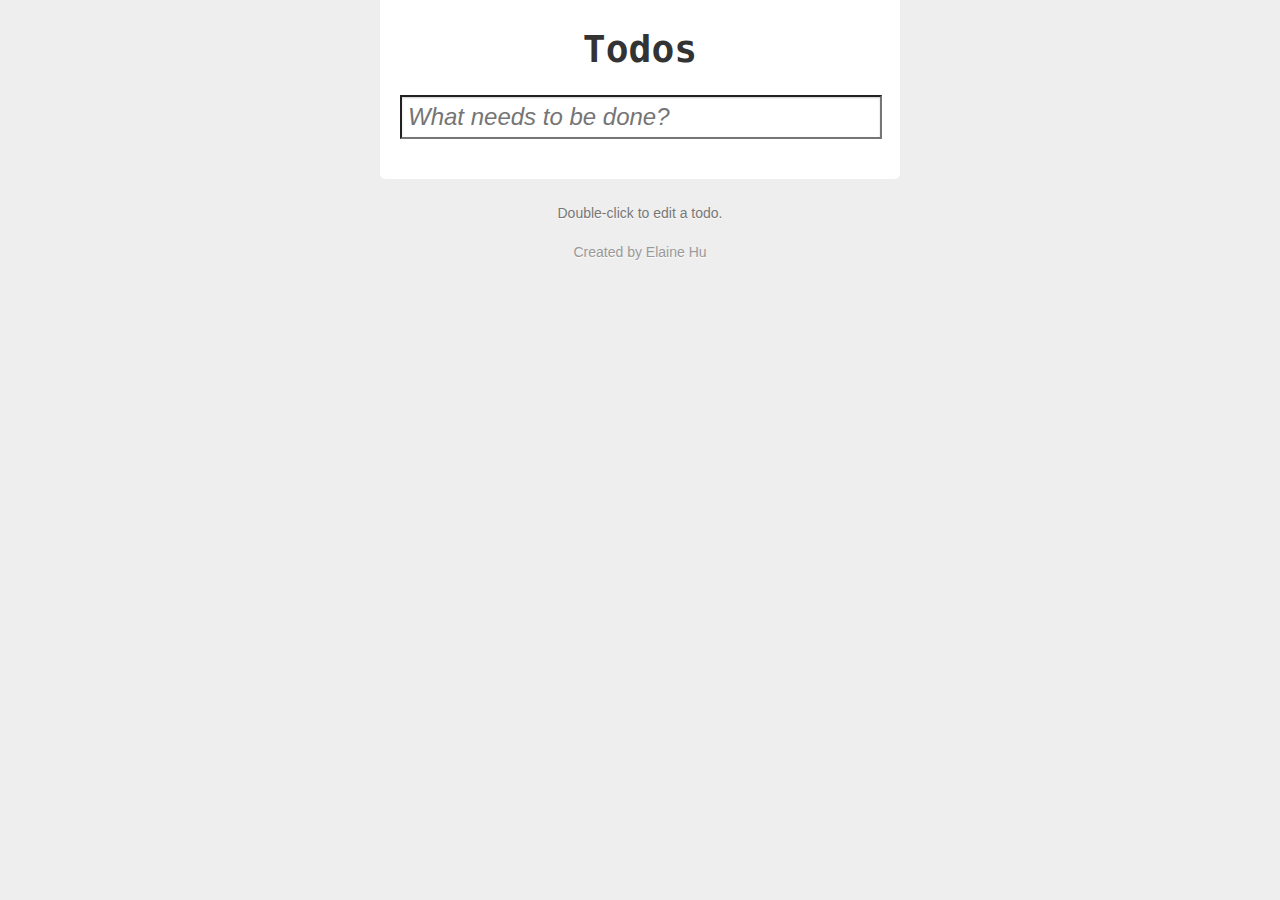
<file: Todos/index.html>
<!DOCTYPE HTML PUBLIC "-//W3C//DTD HTML 4.01 Transitional//EN"
        "http://www.w3.org/TR/html4/loose.dtd">
<html>
<head>
    <link rel="stylesheet" type="text/css" href="includes/default.css" />
    <title>Todos</title>
    <script type="text/javascript" src="includes/jquery-1.8.1.min.js"></script>
    <script type="text/javascript" src="includes/todolist.js"></script>
</head>
<body>
<div id="page_container">
    <h1>Todos</h1>
    <input id="new_todo" type="text" placeholder="What needs to be done?"/>
    <div id="subcheckbox"></div>
    <div id="page_view"></div>
    <div id="footer"></div>
</div>
<div id="instructions">
    Double-click to edit a todo.
</div>
<div id="credits">
    Created by Elaine Hu
</div>
</body>
</html>
</file>
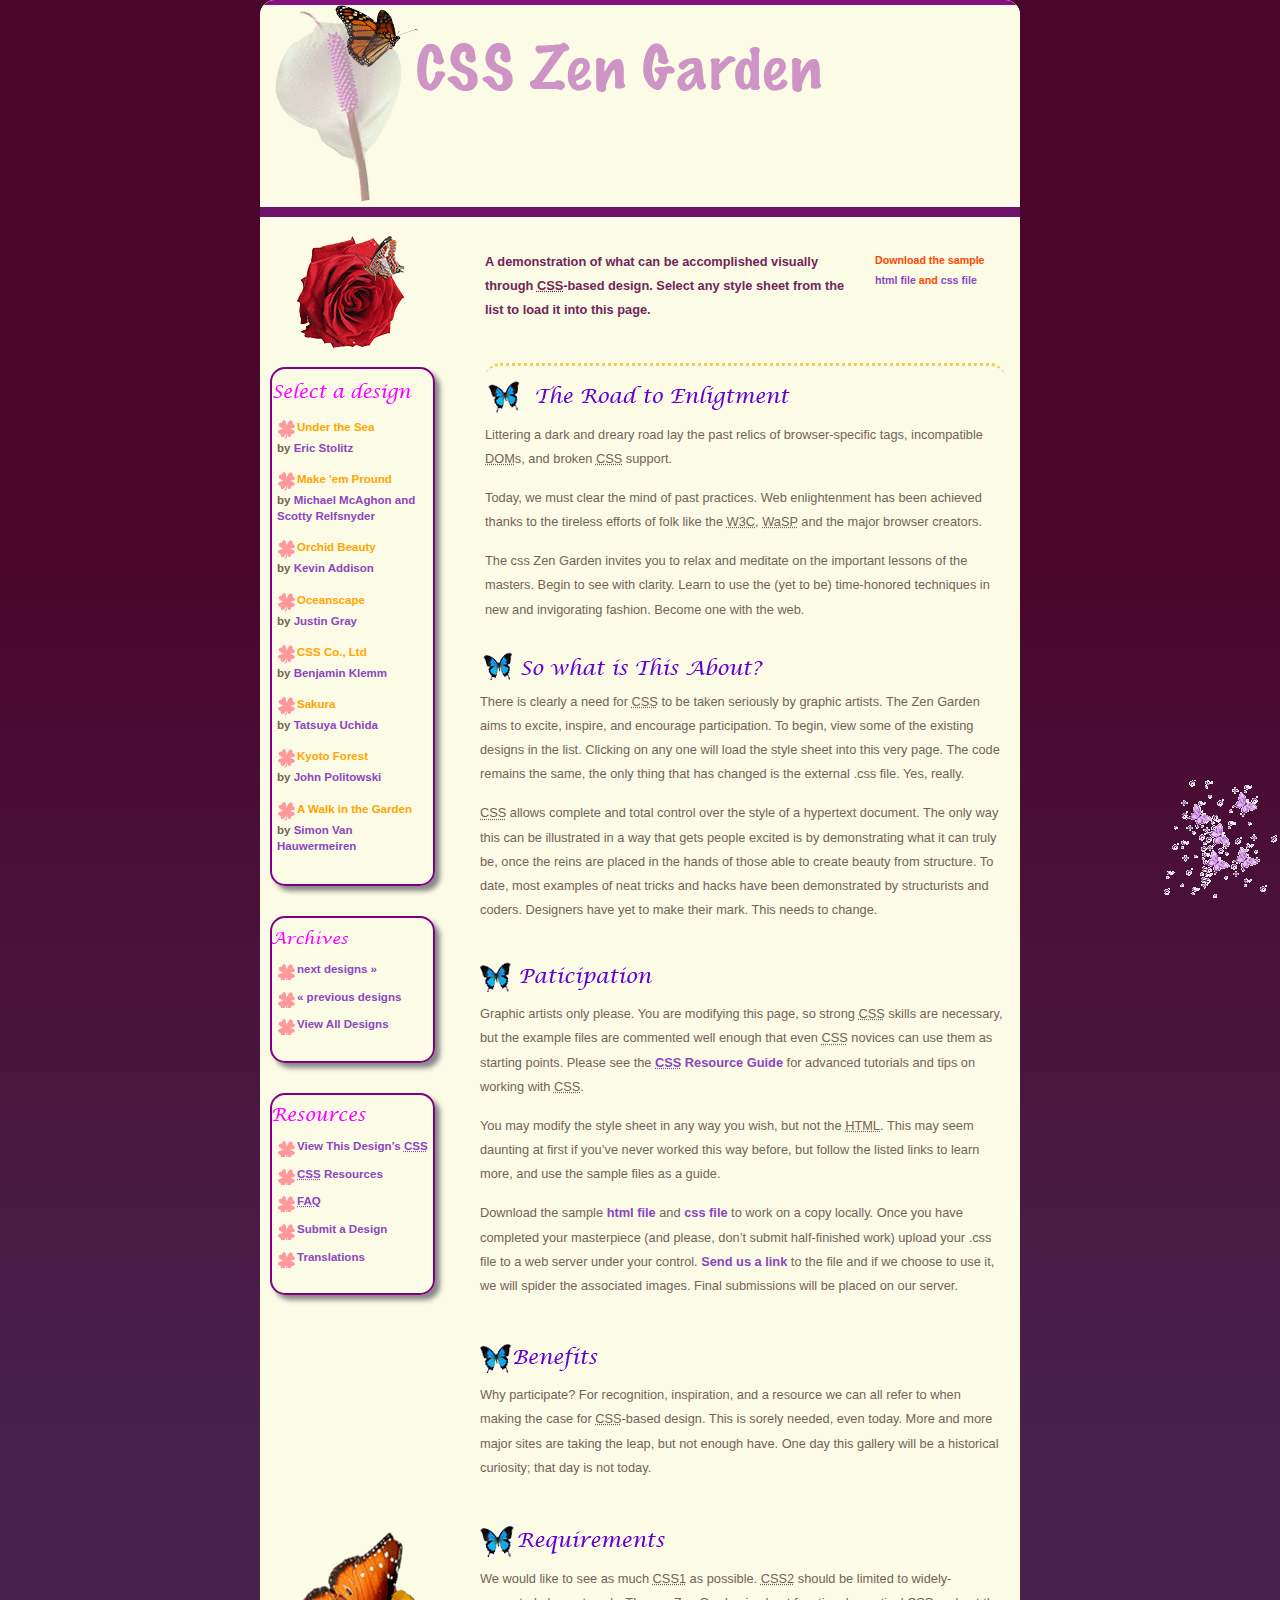
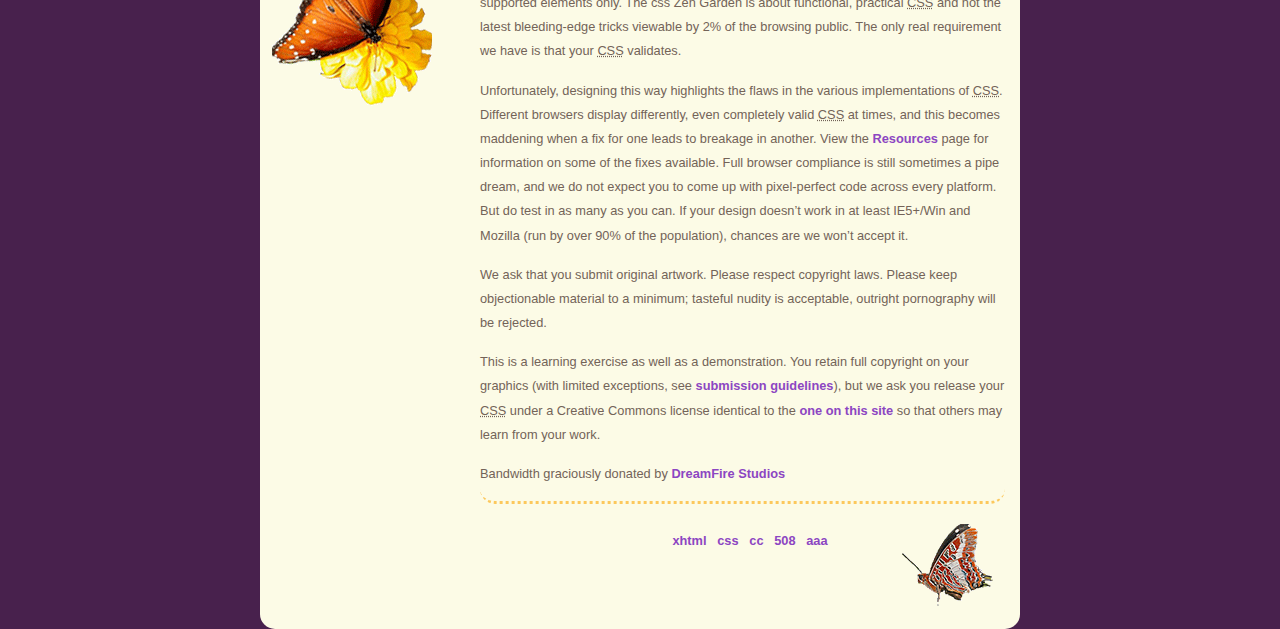
<file: ZenGarden/index.html>
<!DOCTYPE html PUBLIC "-//W3C//DTD XHTML 1.0 Strict//EN"
        "http://www.w3.org/TR/xhtml1/DTD/xhtml1-strict.dtd">
<html xmlns="http://www.w3.org/1999/xhtml" xml:lang="en" >
<head>
    <meta http-equiv="content-type" content="text/html; charset=iso-8859-1" />
    <meta name="author" content="Dave Shea" />
    <meta name="keywords" content="design, css, cascading, style, sheets, xhtml, graphic design, w3c, web standards, visual, display" />
    <meta name="description" content="A demonstration of what can be accomplished visually through CSS-based design." />
    <meta name="robots" content="all" />

    <title>css Zen Garden: The Beauty in CSS Design</title>

    <!-- to correct the unsightly Flash of Unstyled Content. http://www.bluerobot.com/web/css/fouc.asp -->
    <script type="text/javascript"></script>

   
    <link href= "../style sheet/sample.css" type="text/css" rel="stylesheet"/>
    <link rel="Shortcut Icon" type="image/x-icon" href="http://www.csszengarden.com/favicon.ico" />
    <link rel="alternate" type="application/rss+xml" title="RSS" href="http://www.csszengarden.com/zengarden.xml" />
</head>

<!--


	This xhtml document is marked up to provide the designer with the maximum possible flexibility.
	There are more classes and extraneous tags than needed, and in a real world situation, it's more
	likely that it would be much leaner.
	
	However, I think we can all agree that even given that, we're still better off than if this had been
	built with tables.


-->

<body onload="window.defaultStatus='css Zen Garden: The Beauty in CSS Design';" id="css-zen-garden">

<div id="container">
    <div id="intro">
        <div id="pageHeader">
            <h1><span>css Zen Garden</span></h1>
            <h2><span>The Beauty of <acronym title="Cascading Style Sheets">CSS</acronym> Design</span></h2>
        </div>

        <div id="quickSummary">
            <p class="p1"><span>A demonstration of what can be accomplished visually through <acronym title="Cascading Style Sheets">CSS</acronym>-based design. Select any style sheet from the list to load it into this page.</span></p>
            <p class="p2"><span>Download the sample <a href="zengarden-sample.html" title="This page's source HTML code, not to be modified.">html file</a> and <a href="zengarden-sample.css" title="This page's sample CSS, the file you may modify.">css file</a></span></p>
        </div>

        <div id="preamble">
            <h3><span>The Road to Enlightenment</span></h3>
            <p class="p1"><span>Littering a dark and dreary road lay the past relics of browser-specific tags, incompatible <acronym title="Document Object Model">DOM</acronym>s, and broken <acronym title="Cascading Style Sheets">CSS</acronym> support.</span></p>
            <p class="p2"><span>Today, we must clear the mind of past practices. Web enlightenment has been achieved thanks to the tireless efforts of folk like the <acronym title="World Wide Web Consortium">W3C</acronym>, <acronym title="Web Standards Project">WaSP</acronym> and the major browser creators.</span></p>
            <p class="p3"><span>The css Zen Garden invites you to relax and meditate on the important lessons of the masters. Begin to see with clarity. Learn to use the (yet to be) time-honored techniques in new and invigorating fashion. Become one with the web.</span></p>
        </div>
    </div>

    <div id="supportingText">
        <div id="explanation">
            <h3><span>So What is This About?</span></h3>
            <p class="p1"><span>There is clearly a need for <acronym title="Cascading Style Sheets">CSS</acronym> to be taken seriously by graphic artists. The Zen Garden aims to excite, inspire, and encourage participation. To begin, view some of the existing designs in the list. Clicking on any one will load the style sheet into this very page. The code remains the same, the only thing that has changed is the external .css file. Yes, really.</span></p>
            <p class="p2"><span><acronym title="Cascading Style Sheets">CSS</acronym> allows complete and total control over the style of a hypertext document. The only way this can be illustrated in a way that gets people excited is by demonstrating what it can truly be, once the reins are placed in the hands of those able to create beauty from structure. To date, most examples of neat tricks and hacks have been demonstrated by structurists and coders. Designers have yet to make their mark. This needs to change.</span></p>
        </div>

        <div id="participation">
            <h3><span>Participation</span></h3>
            <p class="p1"><span>Graphic artists only please. You are modifying this page, so strong <acronym title="Cascading Style Sheets">CSS</acronym> skills are necessary, but the example files are commented well enough that even <acronym title="Cascading Style Sheets">CSS</acronym> novices can use them as starting points. Please see the <a href="http://www.mezzoblue.com/zengarden/resources/" title="A listing of CSS-related resources"><acronym title="Cascading Style Sheets">CSS</acronym> Resource Guide</a> for advanced tutorials and tips on working with <acronym title="Cascading Style Sheets">CSS</acronym>.</span></p>
            <p class="p2"><span>You may modify the style sheet in any way you wish, but not the <acronym title="HyperText Markup Language">HTML</acronym>. This may seem daunting at first if you&#8217;ve never worked this way before, but follow the listed links to learn more, and use the sample files as a guide.</span></p>
            <p class="p3"><span>Download the sample <a href="zengarden-sample.html" title="This page's source HTML code, not to be modified.">html file</a> and <a href="zengarden-sample.css" title="This page's sample CSS, the file you may modify.">css file</a> to work on a copy locally. Once you have completed your masterpiece (and please, don&#8217;t submit half-finished work) upload your .css file to a web server under your control. <a href="http://www.mezzoblue.com/zengarden/submit/" title="Use the contact form to send us your CSS file">Send us a link</a> to the file and if we choose to use it, we will spider the associated images. Final submissions will be placed on our server.</span></p>
        </div>

        <div id="benefits">
            <h3><span>Benefits</span></h3>
            <p class="p1"><span>Why participate? For recognition, inspiration, and a resource we can all refer to when making the case for <acronym title="Cascading Style Sheets">CSS</acronym>-based design. This is sorely needed, even today. More and more major sites are taking the leap, but not enough have. One day this gallery will be a historical curiosity; that day is not today.</span></p>
        </div>

        <div id="requirements">
            <h3><span>Requirements</span></h3>
            <p class="p1"><span>We would like to see as much <acronym title="Cascading Style Sheets, version 1">CSS1</acronym> as possible. <acronym title="Cascading Style Sheets, version 2">CSS2</acronym> should be limited to widely-supported elements only. The css Zen Garden is about functional, practical <acronym title="Cascading Style Sheets">CSS</acronym> and not the latest bleeding-edge tricks viewable by 2% of the browsing public. The only real requirement we have is that your <acronym title="Cascading Style Sheets">CSS</acronym> validates.</span></p>
            <p class="p2"><span>Unfortunately, designing this way highlights the flaws in the various implementations of <acronym title="Cascading Style Sheets">CSS</acronym>. Different browsers display differently, even completely valid <acronym title="Cascading Style Sheets">CSS</acronym> at times, and this becomes maddening when a fix for one leads to breakage in another. View the <a href="http://www.mezzoblue.com/zengarden/resources/" title="A listing of CSS-related resources">Resources</a> page for information on some of the fixes available. Full browser compliance is still sometimes a pipe dream, and we do not expect you to come up with pixel-perfect code across every platform. But do test in as many as you can. If your design doesn&#8217;t work in at least IE5+/Win and Mozilla (run by over 90% of the population), chances are we won&#8217;t accept it.</span></p>
            <p class="p3"><span>We ask that you submit original artwork. Please respect copyright laws. Please keep objectionable material to a minimum; tasteful nudity is acceptable, outright pornography will be rejected.</span></p>
            <p class="p4"><span>This is a learning exercise as well as a demonstration. You retain full copyright on your graphics (with limited exceptions, see <a href="http://www.mezzoblue.com/zengarden/submit/guidelines/">submission guidelines</a>), but we ask you release your <acronym title="Cascading Style Sheets">CSS</acronym> under a Creative Commons license identical to the <a href="http://creativecommons.org/licenses/sa/1.0/" title="View the Zen Garden's license information.">one on this site</a> so that others may learn from your work.</span></p>
            <p class="p5"><span>Bandwidth graciously donated by <a href="http://www.dreamfirestudios.com/">DreamFire Studios</a></span></p>
        </div>

        <div id="footer">
            <a href="http://validator.w3.org/check/referer" title="Check the validity of this site&#8217;s XHTML">xhtml</a> &nbsp;
            <a href="http://jigsaw.w3.org/css-validator/check/referer" title="Check the validity of this site&#8217;s CSS">css</a> &nbsp;
            <a href="http://creativecommons.org/licenses/by-nc-sa/1.0/" title="View details of the license of this site, courtesy of Creative Commons.">cc</a> &nbsp;
            <a href="http://mezzoblue.com/zengarden/faq/#s508" title="Read about the accessibility of this site">508</a> &nbsp;
            <a href="http://www.mezzoblue.com/zengarden/faq/#aaa" title="Read about the accessibility of this site">aaa</a>
        </div>

    </div>


    <div id="linkList">
        <!--extra div for flexibility - this list will probably be the trickiest spot you'll deal with -->
        <div id="linkList2">

            <!-- If you're wondering about the extra &nbsp; at the end of the link, it's a hack to meet WCAG 1 Accessibility. -->
            <!-- I don't like having to do it, but this is a visual exercise. It's a compromise. -->
            <div id="lselect">
                <h3 class="select"><span>Select a Design:</span></h3>
                <!-- list of links begins here. There will be no more than 8 links per page -->
                <ul>
                    <li><a href="/" title="AccessKey: a" accesskey="a">Under the Sea</a> by <a href="http://www.mezzoblue.com/" class="c">Eric Stolitz</a>&nbsp;</li>
                    <li><a href="/" title="AccessKey: b" accesskey="b">Make 'em Pround</a> by <a href="http://www.mezzoblue.com/" class="c">Michael McAghon and Scotty Relfsnyder</a>&nbsp;</li>
                    <li><a href="/" title="AccessKey: c" accesskey="c">Orchid Beauty</a> by <a href="http://www.mezzoblue.com/" class="c">Kevin Addison</a>&nbsp;</li>
                    <li><a href="/" title="AccessKey: d" accesskey="d">Oceanscape</a> by <a href="http://www.mezzoblue.com/" class="c">Justin Gray</a>&nbsp;</li>
                    <li><a href="/" title="AccessKey: e" accesskey="e">CSS Co., Ltd</a> by <a href="http://www.mezzoblue.com/" class="c">Benjamin Klemm</a>&nbsp;</li>
                    <li><a href="/" title="AccessKey: f" accesskey="f">Sakura</a> by <a href="http://www.mezzoblue.com/" class="c">Tatsuya Uchida</a>&nbsp;</li>
                    <li><a href="/" title="AccessKey: g" accesskey="g">Kyoto Forest</a> by <a href="http://www.mezzoblue.com/" class="c">John Politowski</a>&nbsp;</li>
                    <li><a href="/" title="AccessKey: h" accesskey="h">A Walk in the Garden</a> by <a href="http://www.mezzoblue.com/" class="c">Simon Van Hauwermeiren</a>&nbsp;</li>
                </ul>
            </div>

            <div id="larchives">
                <h3 class="archives"><span>Archives:</span></h3>
                <ul>
                    <li><a href="/" title="View next set of designs. AccessKey: n" accesskey="n"><span class="accesskey">n</span>ext designs &raquo;</a>&nbsp;</li>
                    <li><a href="/" title="View previous set of designs. AccessKey: p" accesskey="p">&laquo; <span class="accesskey">p</span>revious designs</a></li>
                    <li><a href="http://www.mezzoblue.com/zengarden/alldesigns/" title="View every submission to the Zen Garden. AccessKey: w" accesskey="w">Vie<span class="accesskey">w</span> All Designs</a></li>
                </ul>
            </div>

            <div id="lresources">
                <h3 class="resources"><span>Resources:</span></h3>
                <ul>
                    <li><a href="http://www.csszengarden.com/001/001.css" title="View the source CSS file for the currently-viewed design, AccessKey: v" accesskey="v"><span class="accesskey">V</span>iew This Design&#8217;s <acronym title="Cascading Style Sheets">CSS</acronym></a></li>
                    <li><a href="http://www.mezzoblue.com/zengarden/resources/" title="Links to great sites with information on using CSS. AccessKey: r" accesskey="r"><acronym title="Cascading Style Sheets">CSS</acronym> <span class="accesskey">R</span>esources</a></li>
                    <li><a href="http://www.mezzoblue.com/zengarden/faq/" title="A list of Frequently Asked Questions about the Zen Garden. AccessKey: q" accesskey="q"><acronym title="Frequently Asked Questions">FA<span class="accesskey">Q</span></acronym></a>&nbsp;</li>
                    <li><a href="http://www.mezzoblue.com/zengarden/submit/" title="Send in your own CSS file. AccessKey: s" accesskey="s"><span class="accesskey">S</span>ubmit a Design</a></li>
                    <li><a href="http://www.mezzoblue.com/zengarden/translations/" title="View translated versions of this page. AccessKey: t" accesskey="t"><span class="accesskey">T</span>ranslations</a></li>
                </ul>
            </div>
        </div>
    </div>


</div>

<!-- These extra divs/spans may be used as catch-alls to add extra imagery. -->
<!-- Add a background image to each and use width and height to control sizing, place with absolute positioning -->
<div id="extraDiv1"><span></span></div><div id="extraDiv2"><span></span></div><div id="extraDiv3"><span></span></div>
<div id="extraDiv4"><span></span></div><div id="extraDiv5"><span></span></div><div id="extraDiv6"><span></span></div>

</body>
</html>
</file>
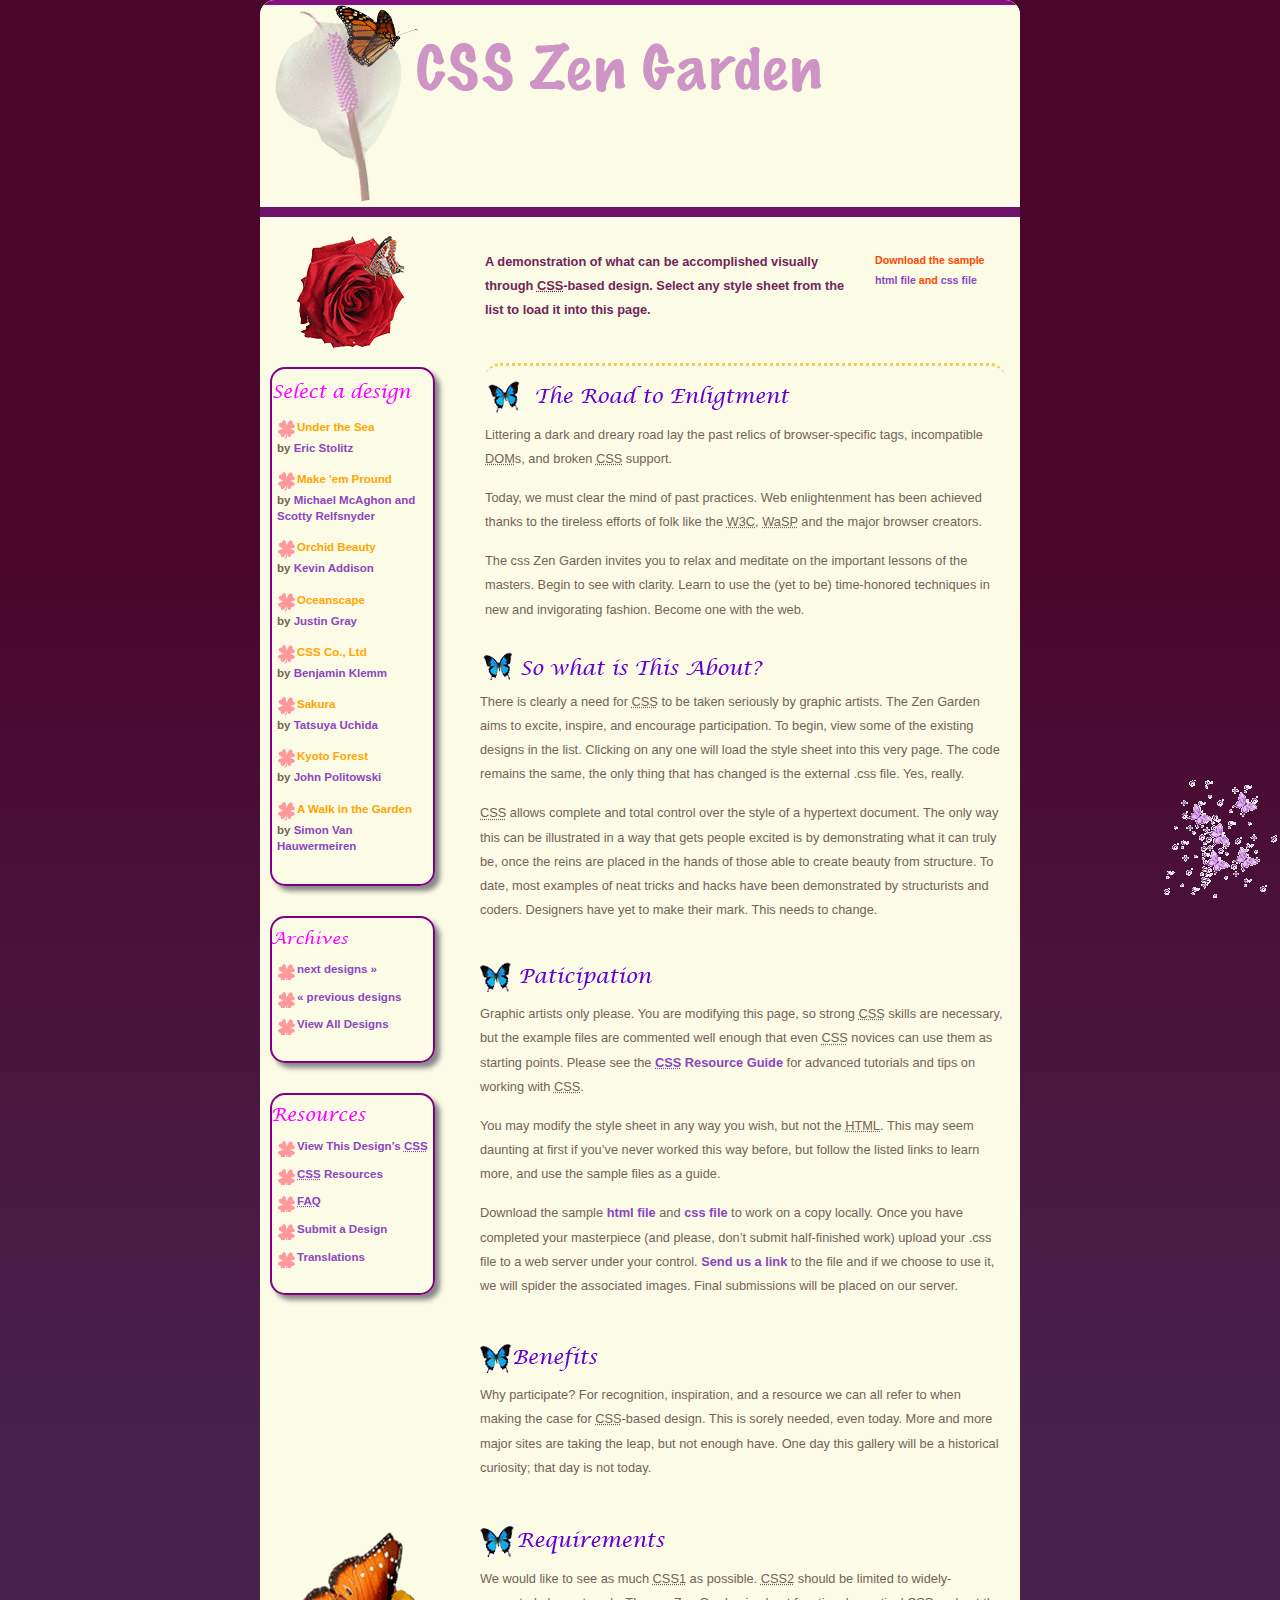
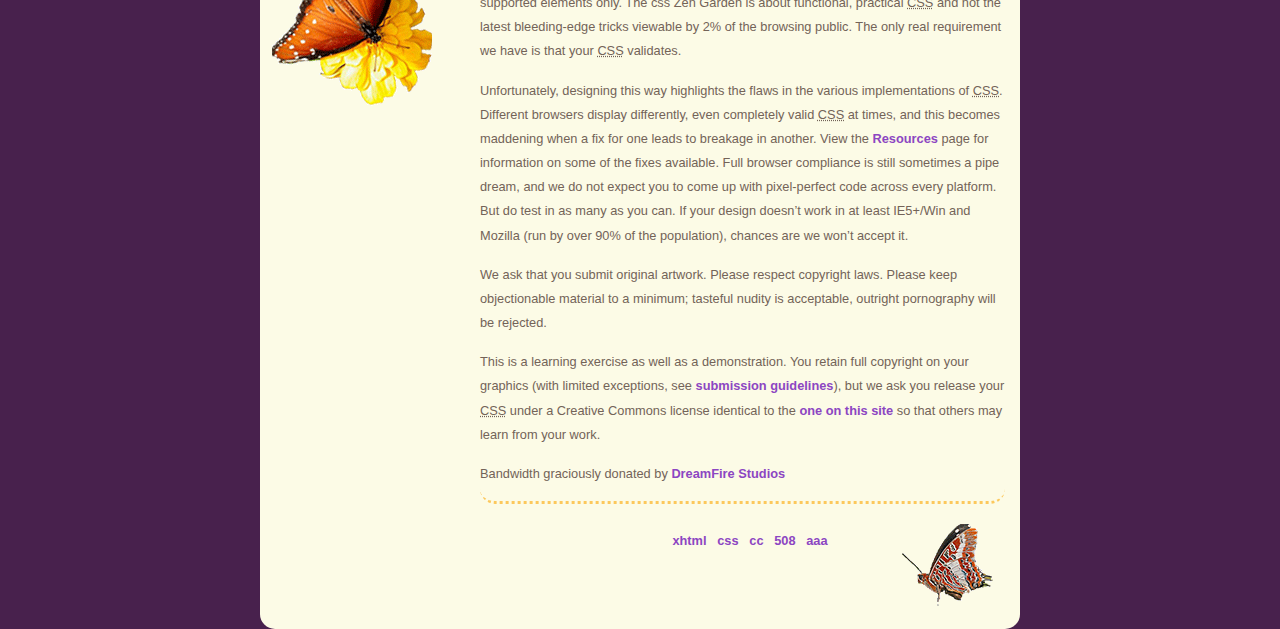
<file: zenGarden.html>
<!DOCTYPE html PUBLIC "-//W3C//DTD XHTML 1.0 Strict//EN"
        "http://www.w3.org/TR/xhtml1/DTD/xhtml1-strict.dtd">
<html xmlns="http://www.w3.org/1999/xhtml" xml:lang="en" >
<head>
    <meta http-equiv="content-type" content="text/html; charset=iso-8859-1" />
    <meta name="author" content="Dave Shea" />
    <meta name="keywords" content="design, css, cascading, style, sheets, xhtml, graphic design, w3c, web standards, visual, display" />
    <meta name="description" content="A demonstration of what can be accomplished visually through CSS-based design." />
    <meta name="robots" content="all" />

    <title>css Zen Garden: The Beauty in CSS Design</title>

    <!-- to correct the unsightly Flash of Unstyled Content. http://www.bluerobot.com/web/css/fouc.asp -->
    <script type="text/javascript"></script>

    <style type="text/css" media="all">
        @import "style sheet/sample.css";
    </style>
    <link rel="Shortcut Icon" type="image/x-icon" href="http://www.csszengarden.com/favicon.ico" />
    <link rel="alternate" type="application/rss+xml" title="RSS" href="http://www.csszengarden.com/zengarden.xml" />
</head>

<!--


	This xhtml document is marked up to provide the designer with the maximum possible flexibility.
	There are more classes and extraneous tags than needed, and in a real world situation, it's more
	likely that it would be much leaner.
	
	However, I think we can all agree that even given that, we're still better off than if this had been
	built with tables.


-->

<body onload="window.defaultStatus='css Zen Garden: The Beauty in CSS Design';" id="css-zen-garden">

<div id="container">
    <div id="intro">
        <div id="pageHeader">
            <h1><span>css Zen Garden</span></h1>
            <h2><span>The Beauty of <acronym title="Cascading Style Sheets">CSS</acronym> Design</span></h2>
        </div>

        <div id="quickSummary">
            <p class="p1"><span>A demonstration of what can be accomplished visually through <acronym title="Cascading Style Sheets">CSS</acronym>-based design. Select any style sheet from the list to load it into this page.</span></p>
            <p class="p2"><span>Download the sample <a href="zengarden-sample.html" title="This page's source HTML code, not to be modified.">html file</a> and <a href="zengarden-sample.css" title="This page's sample CSS, the file you may modify.">css file</a></span></p>
        </div>

        <div id="preamble">
            <h3><span>The Road to Enlightenment</span></h3>
            <p class="p1"><span>Littering a dark and dreary road lay the past relics of browser-specific tags, incompatible <acronym title="Document Object Model">DOM</acronym>s, and broken <acronym title="Cascading Style Sheets">CSS</acronym> support.</span></p>
            <p class="p2"><span>Today, we must clear the mind of past practices. Web enlightenment has been achieved thanks to the tireless efforts of folk like the <acronym title="World Wide Web Consortium">W3C</acronym>, <acronym title="Web Standards Project">WaSP</acronym> and the major browser creators.</span></p>
            <p class="p3"><span>The css Zen Garden invites you to relax and meditate on the important lessons of the masters. Begin to see with clarity. Learn to use the (yet to be) time-honored techniques in new and invigorating fashion. Become one with the web.</span></p>
        </div>
    </div>

    <div id="supportingText">
        <div id="explanation">
            <h3><span>So What is This About?</span></h3>
            <p class="p1"><span>There is clearly a need for <acronym title="Cascading Style Sheets">CSS</acronym> to be taken seriously by graphic artists. The Zen Garden aims to excite, inspire, and encourage participation. To begin, view some of the existing designs in the list. Clicking on any one will load the style sheet into this very page. The code remains the same, the only thing that has changed is the external .css file. Yes, really.</span></p>
            <p class="p2"><span><acronym title="Cascading Style Sheets">CSS</acronym> allows complete and total control over the style of a hypertext document. The only way this can be illustrated in a way that gets people excited is by demonstrating what it can truly be, once the reins are placed in the hands of those able to create beauty from structure. To date, most examples of neat tricks and hacks have been demonstrated by structurists and coders. Designers have yet to make their mark. This needs to change.</span></p>
        </div>

        <div id="participation">
            <h3><span>Participation</span></h3>
            <p class="p1"><span>Graphic artists only please. You are modifying this page, so strong <acronym title="Cascading Style Sheets">CSS</acronym> skills are necessary, but the example files are commented well enough that even <acronym title="Cascading Style Sheets">CSS</acronym> novices can use them as starting points. Please see the <a href="http://www.mezzoblue.com/zengarden/resources/" title="A listing of CSS-related resources"><acronym title="Cascading Style Sheets">CSS</acronym> Resource Guide</a> for advanced tutorials and tips on working with <acronym title="Cascading Style Sheets">CSS</acronym>.</span></p>
            <p class="p2"><span>You may modify the style sheet in any way you wish, but not the <acronym title="HyperText Markup Language">HTML</acronym>. This may seem daunting at first if you&#8217;ve never worked this way before, but follow the listed links to learn more, and use the sample files as a guide.</span></p>
            <p class="p3"><span>Download the sample <a href="zengarden-sample.html" title="This page's source HTML code, not to be modified.">html file</a> and <a href="zengarden-sample.css" title="This page's sample CSS, the file you may modify.">css file</a> to work on a copy locally. Once you have completed your masterpiece (and please, don&#8217;t submit half-finished work) upload your .css file to a web server under your control. <a href="http://www.mezzoblue.com/zengarden/submit/" title="Use the contact form to send us your CSS file">Send us a link</a> to the file and if we choose to use it, we will spider the associated images. Final submissions will be placed on our server.</span></p>
        </div>

        <div id="benefits">
            <h3><span>Benefits</span></h3>
            <p class="p1"><span>Why participate? For recognition, inspiration, and a resource we can all refer to when making the case for <acronym title="Cascading Style Sheets">CSS</acronym>-based design. This is sorely needed, even today. More and more major sites are taking the leap, but not enough have. One day this gallery will be a historical curiosity; that day is not today.</span></p>
        </div>

        <div id="requirements">
            <h3><span>Requirements</span></h3>
            <p class="p1"><span>We would like to see as much <acronym title="Cascading Style Sheets, version 1">CSS1</acronym> as possible. <acronym title="Cascading Style Sheets, version 2">CSS2</acronym> should be limited to widely-supported elements only. The css Zen Garden is about functional, practical <acronym title="Cascading Style Sheets">CSS</acronym> and not the latest bleeding-edge tricks viewable by 2% of the browsing public. The only real requirement we have is that your <acronym title="Cascading Style Sheets">CSS</acronym> validates.</span></p>
            <p class="p2"><span>Unfortunately, designing this way highlights the flaws in the various implementations of <acronym title="Cascading Style Sheets">CSS</acronym>. Different browsers display differently, even completely valid <acronym title="Cascading Style Sheets">CSS</acronym> at times, and this becomes maddening when a fix for one leads to breakage in another. View the <a href="http://www.mezzoblue.com/zengarden/resources/" title="A listing of CSS-related resources">Resources</a> page for information on some of the fixes available. Full browser compliance is still sometimes a pipe dream, and we do not expect you to come up with pixel-perfect code across every platform. But do test in as many as you can. If your design doesn&#8217;t work in at least IE5+/Win and Mozilla (run by over 90% of the population), chances are we won&#8217;t accept it.</span></p>
            <p class="p3"><span>We ask that you submit original artwork. Please respect copyright laws. Please keep objectionable material to a minimum; tasteful nudity is acceptable, outright pornography will be rejected.</span></p>
            <p class="p4"><span>This is a learning exercise as well as a demonstration. You retain full copyright on your graphics (with limited exceptions, see <a href="http://www.mezzoblue.com/zengarden/submit/guidelines/">submission guidelines</a>), but we ask you release your <acronym title="Cascading Style Sheets">CSS</acronym> under a Creative Commons license identical to the <a href="http://creativecommons.org/licenses/sa/1.0/" title="View the Zen Garden's license information.">one on this site</a> so that others may learn from your work.</span></p>
            <p class="p5"><span>Bandwidth graciously donated by <a href="http://www.dreamfirestudios.com/">DreamFire Studios</a></span></p>
        </div>

        <div id="footer">
            <a href="http://validator.w3.org/check/referer" title="Check the validity of this site&#8217;s XHTML">xhtml</a> &nbsp;
            <a href="http://jigsaw.w3.org/css-validator/check/referer" title="Check the validity of this site&#8217;s CSS">css</a> &nbsp;
            <a href="http://creativecommons.org/licenses/by-nc-sa/1.0/" title="View details of the license of this site, courtesy of Creative Commons.">cc</a> &nbsp;
            <a href="http://mezzoblue.com/zengarden/faq/#s508" title="Read about the accessibility of this site">508</a> &nbsp;
            <a href="http://www.mezzoblue.com/zengarden/faq/#aaa" title="Read about the accessibility of this site">aaa</a>
        </div>

    </div>


    <div id="linkList">
        <!--extra div for flexibility - this list will probably be the trickiest spot you'll deal with -->
        <div id="linkList2">

            <!-- If you're wondering about the extra &nbsp; at the end of the link, it's a hack to meet WCAG 1 Accessibility. -->
            <!-- I don't like having to do it, but this is a visual exercise. It's a compromise. -->
            <div id="lselect">
                <h3 class="select"><span>Select a Design:</span></h3>
                <!-- list of links begins here. There will be no more than 8 links per page -->
                <ul>
                    <li><a href="/" title="AccessKey: a" accesskey="a">Under the Sea</a> by <a href="http://www.mezzoblue.com/" class="c">Eric Stolitz</a>&nbsp;</li>
                    <li><a href="/" title="AccessKey: b" accesskey="b">Make 'em Pround</a> by <a href="http://www.mezzoblue.com/" class="c">Michael McAghon and Scotty Relfsnyder</a>&nbsp;</li>
                    <li><a href="/" title="AccessKey: c" accesskey="c">Orchid Beauty</a> by <a href="http://www.mezzoblue.com/" class="c">Kevin Addison</a>&nbsp;</li>
                    <li><a href="/" title="AccessKey: d" accesskey="d">Oceanscape</a> by <a href="http://www.mezzoblue.com/" class="c">Justin Gray</a>&nbsp;</li>
                    <li><a href="/" title="AccessKey: e" accesskey="e">CSS Co., Ltd</a> by <a href="http://www.mezzoblue.com/" class="c">Benjamin Klemm</a>&nbsp;</li>
                    <li><a href="/" title="AccessKey: f" accesskey="f">Sakura</a> by <a href="http://www.mezzoblue.com/" class="c">Tatsuya Uchida</a>&nbsp;</li>
                    <li><a href="/" title="AccessKey: g" accesskey="g">Kyoto Forest</a> by <a href="http://www.mezzoblue.com/" class="c">John Politowski</a>&nbsp;</li>
                    <li><a href="/" title="AccessKey: h" accesskey="h">A Walk in the Garden</a> by <a href="http://www.mezzoblue.com/" class="c">Simon Van Hauwermeiren</a>&nbsp;</li>
                </ul>
            </div>

            <div id="larchives">
                <h3 class="archives"><span>Archives:</span></h3>
                <ul>
                    <li><a href="/" title="View next set of designs. AccessKey: n" accesskey="n"><span class="accesskey">n</span>ext designs &raquo;</a>&nbsp;</li>
                    <li><a href="/" title="View previous set of designs. AccessKey: p" accesskey="p">&laquo; <span class="accesskey">p</span>revious designs</a></li>
                    <li><a href="http://www.mezzoblue.com/zengarden/alldesigns/" title="View every submission to the Zen Garden. AccessKey: w" accesskey="w">Vie<span class="accesskey">w</span> All Designs</a></li>
                </ul>
            </div>

            <div id="lresources">
                <h3 class="resources"><span>Resources:</span></h3>
                <ul>
                    <li><a href="http://www.csszengarden.com/001/001.css" title="View the source CSS file for the currently-viewed design, AccessKey: v" accesskey="v"><span class="accesskey">V</span>iew This Design&#8217;s <acronym title="Cascading Style Sheets">CSS</acronym></a></li>
                    <li><a href="http://www.mezzoblue.com/zengarden/resources/" title="Links to great sites with information on using CSS. AccessKey: r" accesskey="r"><acronym title="Cascading Style Sheets">CSS</acronym> <span class="accesskey">R</span>esources</a></li>
                    <li><a href="http://www.mezzoblue.com/zengarden/faq/" title="A list of Frequently Asked Questions about the Zen Garden. AccessKey: q" accesskey="q"><acronym title="Frequently Asked Questions">FA<span class="accesskey">Q</span></acronym></a>&nbsp;</li>
                    <li><a href="http://www.mezzoblue.com/zengarden/submit/" title="Send in your own CSS file. AccessKey: s" accesskey="s"><span class="accesskey">S</span>ubmit a Design</a></li>
                    <li><a href="http://www.mezzoblue.com/zengarden/translations/" title="View translated versions of this page. AccessKey: t" accesskey="t"><span class="accesskey">T</span>ranslations</a></li>
                </ul>
            </div>
        </div>
    </div>


</div>

<!-- These extra divs/spans may be used as catch-alls to add extra imagery. -->
<!-- Add a background image to each and use width and height to control sizing, place with absolute positioning -->
<div id="extraDiv1"><span></span></div><div id="extraDiv2"><span></span></div><div id="extraDiv3"><span></span></div>
<div id="extraDiv4"><span></span></div><div id="extraDiv5"><span></span></div><div id="extraDiv6"><span></span></div>

</body>
</html>
</file>
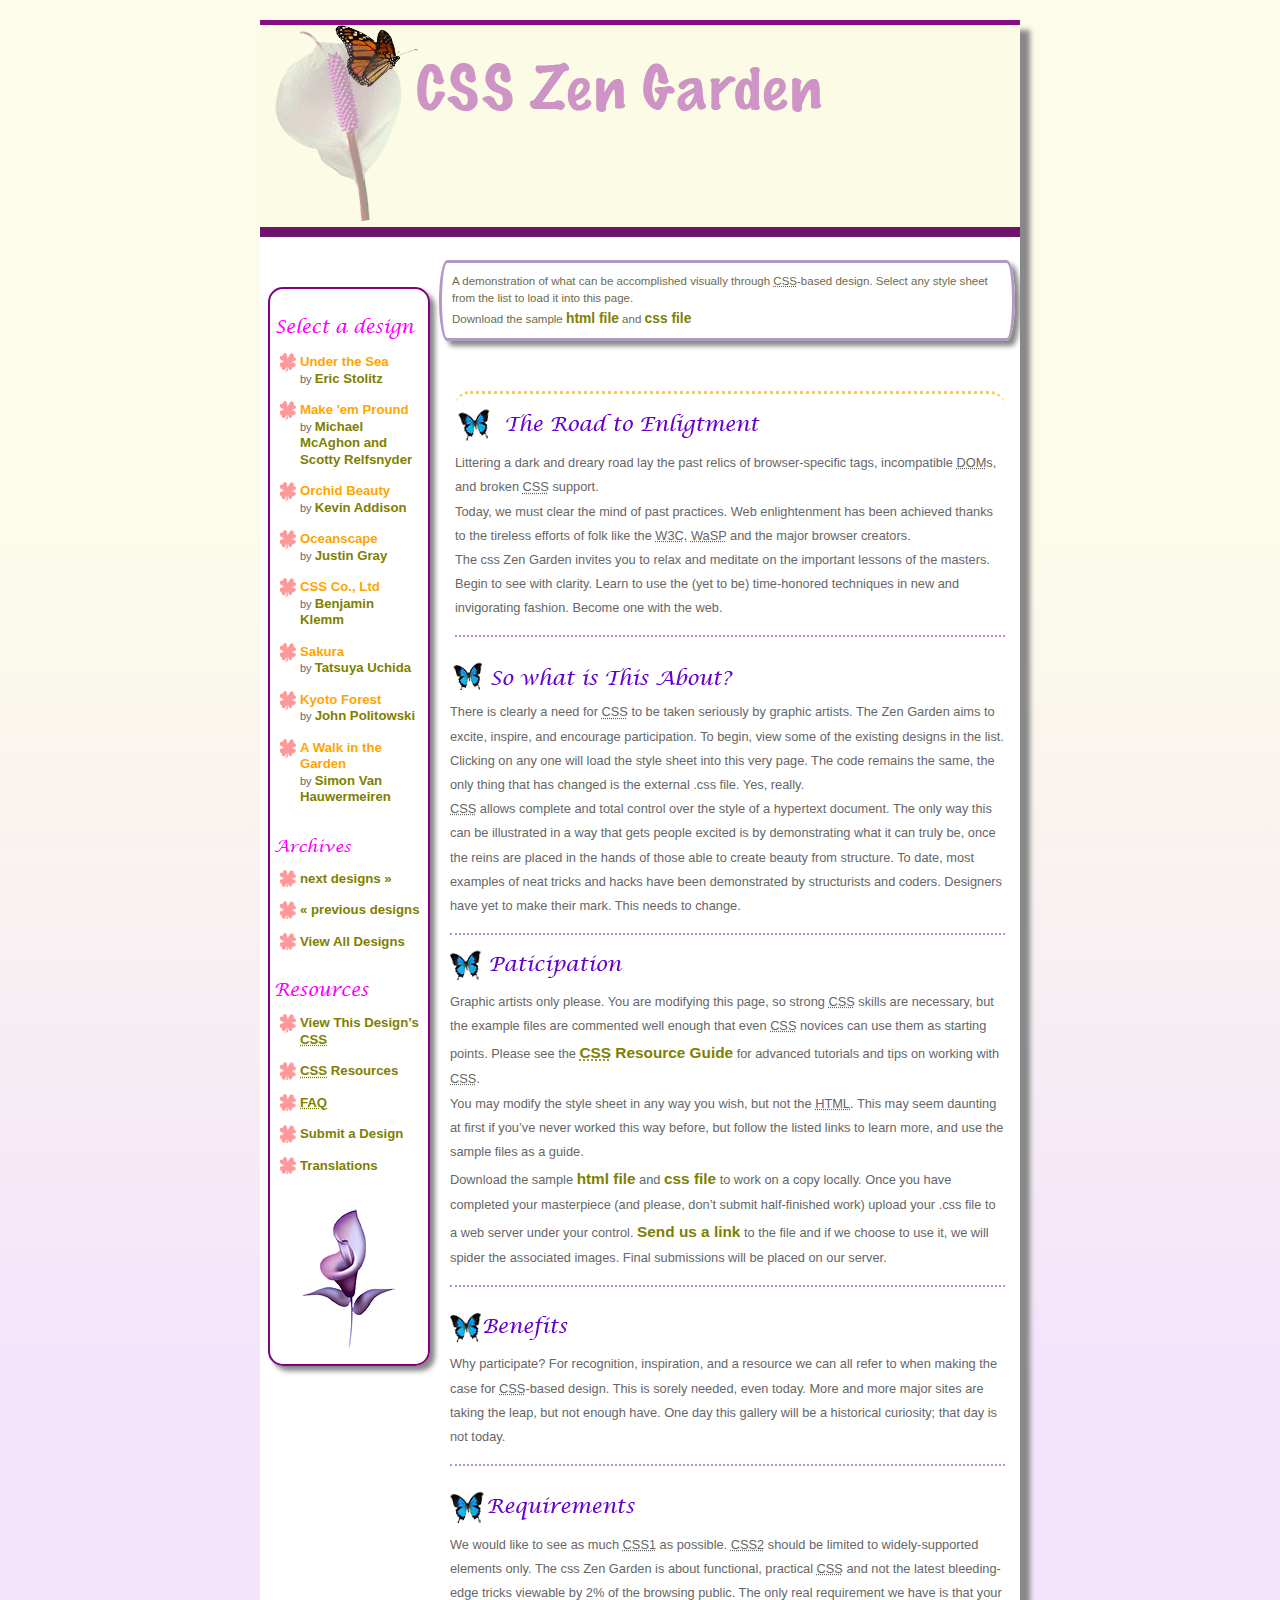
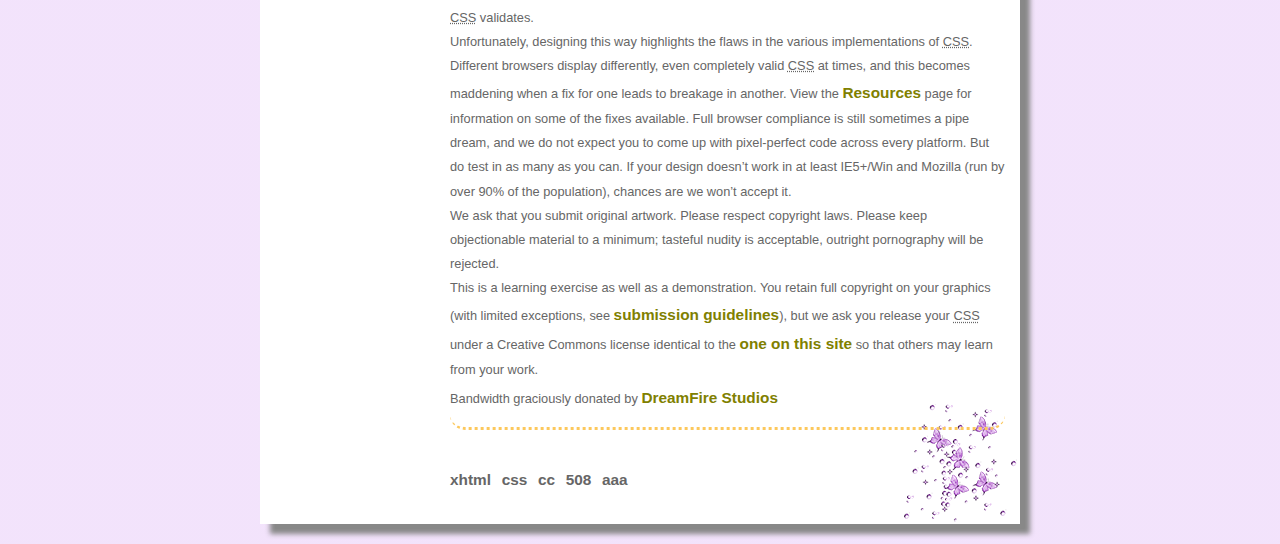
<file: zenGarden_defult.html>
<!DOCTYPE html PUBLIC "-//W3C//DTD XHTML 1.0 Strict//EN"
        "http://www.w3.org/TR/xhtml1/DTD/xhtml1-strict.dtd">
<html xmlns="http://www.w3.org/1999/xhtml" xml:lang="en" >
<head>
    <meta http-equiv="content-type" content="text/html; charset=iso-8859-1" />
    <meta name="author" content="Dave Shea" />
    <meta name="keywords" content="design, css, cascading, style, sheets, xhtml, graphic design, w3c, web standards, visual, display" />
    <meta name="description" content="A demonstration of what can be accomplished visually through CSS-based design." />
    <meta name="robots" content="all" />

    <title>css Zen Garden: The Beauty in CSS Design</title>

    <!-- to correct the unsightly Flash of Unstyled Content. http://www.bluerobot.com/web/css/fouc.asp -->
    <script type="text/javascript"></script>

    <style type="text/css" media="all">
        @import "style sheet/sample_defult.css";
    </style>
    <link rel="Shortcut Icon" type="image/x-icon" href="http://www.csszengarden.com/favicon.ico" />
    <link rel="alternate" type="application/rss+xml" title="RSS" href="http://www.csszengarden.com/zengarden.xml" />
</head>

<!--


	This xhtml document is marked up to provide the designer with the maximum possible flexibility.
	There are more classes and extraneous tags than needed, and in a real world situation, it's more
	likely that it would be much leaner.
	
	However, I think we can all agree that even given that, we're still better off than if this had been
	built with tables.


-->

<body onload="window.defaultStatus='css Zen Garden: The Beauty in CSS Design';" id="css-zen-garden">

<div id="container">
    <div id="intro">
        <div id="pageHeader">
            <h1><span>css Zen Garden</span></h1>
            <h2><span>The Beauty of <acronym title="Cascading Style Sheets">CSS</acronym> Design</span></h2>
        </div>

        <div id="quickSummary">
            <p class="p1"><span>A demonstration of what can be accomplished visually through <acronym title="Cascading Style Sheets">CSS</acronym>-based design. Select any style sheet from the list to load it into this page.</span></p>
            <p class="p2"><span>Download the sample <a href="zengarden-sample.html" title="This page's source HTML code, not to be modified.">html file</a> and <a href="zengarden-sample.css" title="This page's sample CSS, the file you may modify.">css file</a></span></p>
        </div>

        <div id="preamble">
            <h3><span>The Road to Enlightenment</span></h3>
            <p class="p1"><span>Littering a dark and dreary road lay the past relics of browser-specific tags, incompatible <acronym title="Document Object Model">DOM</acronym>s, and broken <acronym title="Cascading Style Sheets">CSS</acronym> support.</span></p>
            <p class="p2"><span>Today, we must clear the mind of past practices. Web enlightenment has been achieved thanks to the tireless efforts of folk like the <acronym title="World Wide Web Consortium">W3C</acronym>, <acronym title="Web Standards Project">WaSP</acronym> and the major browser creators.</span></p>
            <p class="p3"><span>The css Zen Garden invites you to relax and meditate on the important lessons of the masters. Begin to see with clarity. Learn to use the (yet to be) time-honored techniques in new and invigorating fashion. Become one with the web.</span></p>
        </div>
    </div>

    <div id="supportingText">
        <div id="explanation">
            <h3><span>So What is This About?</span></h3>
            <p class="p1"><span>There is clearly a need for <acronym title="Cascading Style Sheets">CSS</acronym> to be taken seriously by graphic artists. The Zen Garden aims to excite, inspire, and encourage participation. To begin, view some of the existing designs in the list. Clicking on any one will load the style sheet into this very page. The code remains the same, the only thing that has changed is the external .css file. Yes, really.</span></p>
            <p class="p2"><span><acronym title="Cascading Style Sheets">CSS</acronym> allows complete and total control over the style of a hypertext document. The only way this can be illustrated in a way that gets people excited is by demonstrating what it can truly be, once the reins are placed in the hands of those able to create beauty from structure. To date, most examples of neat tricks and hacks have been demonstrated by structurists and coders. Designers have yet to make their mark. This needs to change.</span></p>
        </div>

        <div id="participation">
            <h3><span>Participation</span></h3>
            <p class="p1"><span>Graphic artists only please. You are modifying this page, so strong <acronym title="Cascading Style Sheets">CSS</acronym> skills are necessary, but the example files are commented well enough that even <acronym title="Cascading Style Sheets">CSS</acronym> novices can use them as starting points. Please see the <a href="http://www.mezzoblue.com/zengarden/resources/" title="A listing of CSS-related resources"><acronym title="Cascading Style Sheets">CSS</acronym> Resource Guide</a> for advanced tutorials and tips on working with <acronym title="Cascading Style Sheets">CSS</acronym>.</span></p>
            <p class="p2"><span>You may modify the style sheet in any way you wish, but not the <acronym title="HyperText Markup Language">HTML</acronym>. This may seem daunting at first if you&#8217;ve never worked this way before, but follow the listed links to learn more, and use the sample files as a guide.</span></p>
            <p class="p3"><span>Download the sample <a href="zengarden-sample.html" title="This page's source HTML code, not to be modified.">html file</a> and <a href="zengarden-sample.css" title="This page's sample CSS, the file you may modify.">css file</a> to work on a copy locally. Once you have completed your masterpiece (and please, don&#8217;t submit half-finished work) upload your .css file to a web server under your control. <a href="http://www.mezzoblue.com/zengarden/submit/" title="Use the contact form to send us your CSS file">Send us a link</a> to the file and if we choose to use it, we will spider the associated images. Final submissions will be placed on our server.</span></p>
        </div>

        <div id="benefits">
            <h3><span>Benefits</span></h3>
            <p class="p1"><span>Why participate? For recognition, inspiration, and a resource we can all refer to when making the case for <acronym title="Cascading Style Sheets">CSS</acronym>-based design. This is sorely needed, even today. More and more major sites are taking the leap, but not enough have. One day this gallery will be a historical curiosity; that day is not today.</span></p>
        </div>

        <div id="requirements">
            <h3><span>Requirements</span></h3>
            <p class="p1"><span>We would like to see as much <acronym title="Cascading Style Sheets, version 1">CSS1</acronym> as possible. <acronym title="Cascading Style Sheets, version 2">CSS2</acronym> should be limited to widely-supported elements only. The css Zen Garden is about functional, practical <acronym title="Cascading Style Sheets">CSS</acronym> and not the latest bleeding-edge tricks viewable by 2% of the browsing public. The only real requirement we have is that your <acronym title="Cascading Style Sheets">CSS</acronym> validates.</span></p>
            <p class="p2"><span>Unfortunately, designing this way highlights the flaws in the various implementations of <acronym title="Cascading Style Sheets">CSS</acronym>. Different browsers display differently, even completely valid <acronym title="Cascading Style Sheets">CSS</acronym> at times, and this becomes maddening when a fix for one leads to breakage in another. View the <a href="http://www.mezzoblue.com/zengarden/resources/" title="A listing of CSS-related resources">Resources</a> page for information on some of the fixes available. Full browser compliance is still sometimes a pipe dream, and we do not expect you to come up with pixel-perfect code across every platform. But do test in as many as you can. If your design doesn&#8217;t work in at least IE5+/Win and Mozilla (run by over 90% of the population), chances are we won&#8217;t accept it.</span></p>
            <p class="p3"><span>We ask that you submit original artwork. Please respect copyright laws. Please keep objectionable material to a minimum; tasteful nudity is acceptable, outright pornography will be rejected.</span></p>
            <p class="p4"><span>This is a learning exercise as well as a demonstration. You retain full copyright on your graphics (with limited exceptions, see <a href="http://www.mezzoblue.com/zengarden/submit/guidelines/">submission guidelines</a>), but we ask you release your <acronym title="Cascading Style Sheets">CSS</acronym> under a Creative Commons license identical to the <a href="http://creativecommons.org/licenses/sa/1.0/" title="View the Zen Garden's license information.">one on this site</a> so that others may learn from your work.</span></p>
            <p class="p5"><span>Bandwidth graciously donated by <a href="http://www.dreamfirestudios.com/">DreamFire Studios</a></span></p>
        </div>

        <div id="footer">
            <a href="http://validator.w3.org/check/referer" title="Check the validity of this site&#8217;s XHTML">xhtml</a> &nbsp;
            <a href="http://jigsaw.w3.org/css-validator/check/referer" title="Check the validity of this site&#8217;s CSS">css</a> &nbsp;
            <a href="http://creativecommons.org/licenses/by-nc-sa/1.0/" title="View details of the license of this site, courtesy of Creative Commons.">cc</a> &nbsp;
            <a href="http://mezzoblue.com/zengarden/faq/#s508" title="Read about the accessibility of this site">508</a> &nbsp;
            <a href="http://www.mezzoblue.com/zengarden/faq/#aaa" title="Read about the accessibility of this site">aaa</a>
        </div>

    </div>


    <div id="linkList">
        <!--extra div for flexibility - this list will probably be the trickiest spot you'll deal with -->
        <div id="linkList2">

            <!-- If you're wondering about the extra &nbsp; at the end of the link, it's a hack to meet WCAG 1 Accessibility. -->
            <!-- I don't like having to do it, but this is a visual exercise. It's a compromise. -->
            <div id="lselect">
                <h3 class="select"><span>Select a Design:</span></h3>
                <!-- list of links begins here. There will be no more than 8 links per page -->
                <ul>
                    <li><a href="/" title="AccessKey: a" accesskey="a">Under the Sea</a> by <a href="http://www.mezzoblue.com/" class="c">Eric Stolitz</a>&nbsp;</li>
                    <li><a href="/" title="AccessKey: b" accesskey="b">Make 'em Pround</a> by <a href="http://www.mezzoblue.com/" class="c">Michael McAghon and Scotty Relfsnyder</a>&nbsp;</li>
                    <li><a href="/" title="AccessKey: c" accesskey="c">Orchid Beauty</a> by <a href="http://www.mezzoblue.com/" class="c">Kevin Addison</a>&nbsp;</li>
                    <li><a href="/" title="AccessKey: d" accesskey="d">Oceanscape</a> by <a href="http://www.mezzoblue.com/" class="c">Justin Gray</a>&nbsp;</li>
                    <li><a href="/" title="AccessKey: e" accesskey="e">CSS Co., Ltd</a> by <a href="http://www.mezzoblue.com/" class="c">Benjamin Klemm</a>&nbsp;</li>
                    <li><a href="/" title="AccessKey: f" accesskey="f">Sakura</a> by <a href="http://www.mezzoblue.com/" class="c">Tatsuya Uchida</a>&nbsp;</li>
                    <li><a href="/" title="AccessKey: g" accesskey="g">Kyoto Forest</a> by <a href="http://www.mezzoblue.com/" class="c">John Politowski</a>&nbsp;</li>
                    <li><a href="/" title="AccessKey: h" accesskey="h">A Walk in the Garden</a> by <a href="http://www.mezzoblue.com/" class="c">Simon Van Hauwermeiren</a>&nbsp;</li>
                </ul>
            </div>

            <div id="larchives">
                <h3 class="archives"><span>Archives:</span></h3>
                <ul>
                    <li><a href="/" title="View next set of designs. AccessKey: n" accesskey="n"><span class="accesskey">n</span>ext designs &raquo;</a>&nbsp;</li>
                    <li><a href="/" title="View previous set of designs. AccessKey: p" accesskey="p">&laquo; <span class="accesskey">p</span>revious designs</a></li>
                    <li><a href="http://www.mezzoblue.com/zengarden/alldesigns/" title="View every submission to the Zen Garden. AccessKey: w" accesskey="w">Vie<span class="accesskey">w</span> All Designs</a></li>
                </ul>
            </div>

            <div id="lresources">
                <h3 class="resources"><span>Resources:</span></h3>
                <ul>
                    <li><a href="http://www.csszengarden.com/001/001.css" title="View the source CSS file for the currently-viewed design, AccessKey: v" accesskey="v"><span class="accesskey">V</span>iew This Design&#8217;s <acronym title="Cascading Style Sheets">CSS</acronym></a></li>
                    <li><a href="http://www.mezzoblue.com/zengarden/resources/" title="Links to great sites with information on using CSS. AccessKey: r" accesskey="r"><acronym title="Cascading Style Sheets">CSS</acronym> <span class="accesskey">R</span>esources</a></li>
                    <li><a href="http://www.mezzoblue.com/zengarden/faq/" title="A list of Frequently Asked Questions about the Zen Garden. AccessKey: q" accesskey="q"><acronym title="Frequently Asked Questions">FA<span class="accesskey">Q</span></acronym></a>&nbsp;</li>
                    <li><a href="http://www.mezzoblue.com/zengarden/submit/" title="Send in your own CSS file. AccessKey: s" accesskey="s"><span class="accesskey">S</span>ubmit a Design</a></li>
                    <li><a href="http://www.mezzoblue.com/zengarden/translations/" title="View translated versions of this page. AccessKey: t" accesskey="t"><span class="accesskey">T</span>ranslations</a></li>
                </ul>
            </div>
        </div>
    </div>


</div>

<!-- These extra divs/spans may be used as catch-alls to add extra imagery. -->
<!-- Add a background image to each and use width and height to control sizing, place with absolute positioning -->
<div id="extraDiv1"><span></span></div><div id="extraDiv2"><span></span></div><div id="extraDiv3"><span></span></div>
<div id="extraDiv4"><span></span></div><div id="extraDiv5"><span></span></div><div id="extraDiv6"><span></span></div>

</body>
</html>
</file>
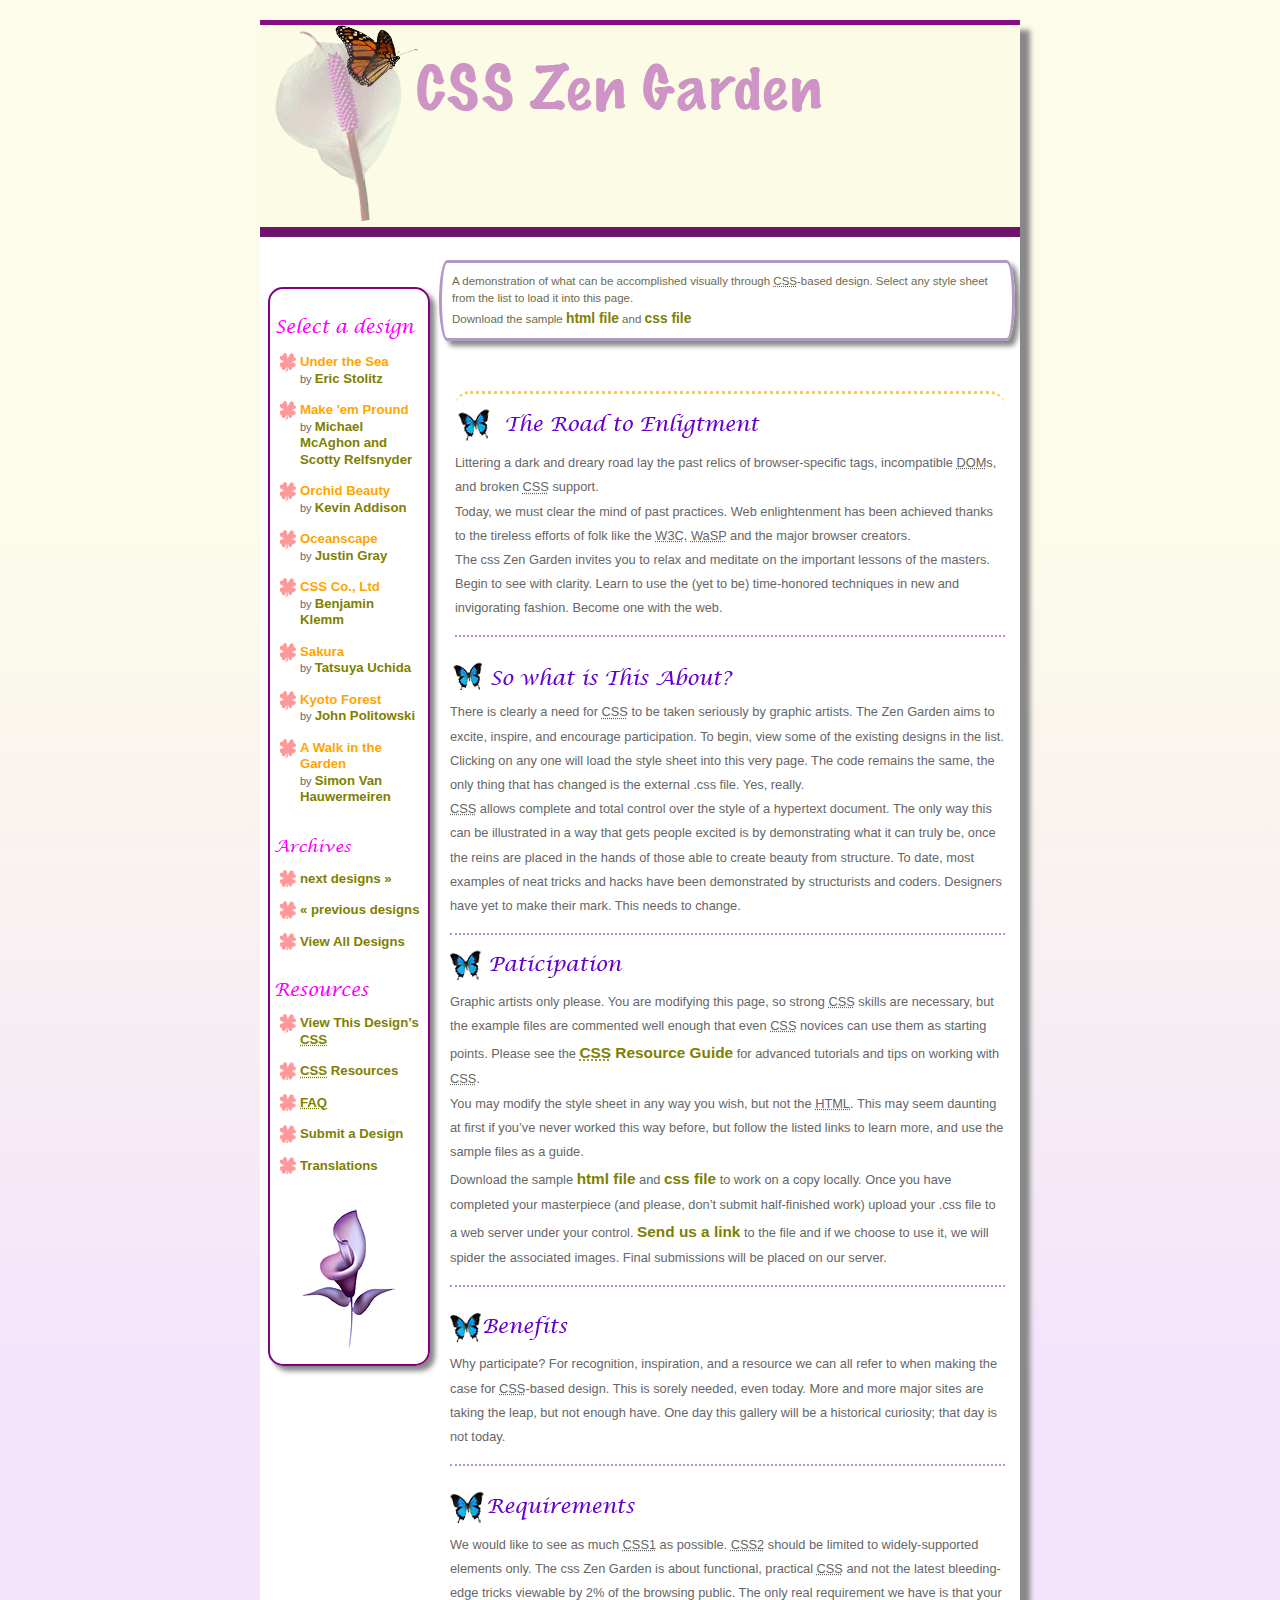
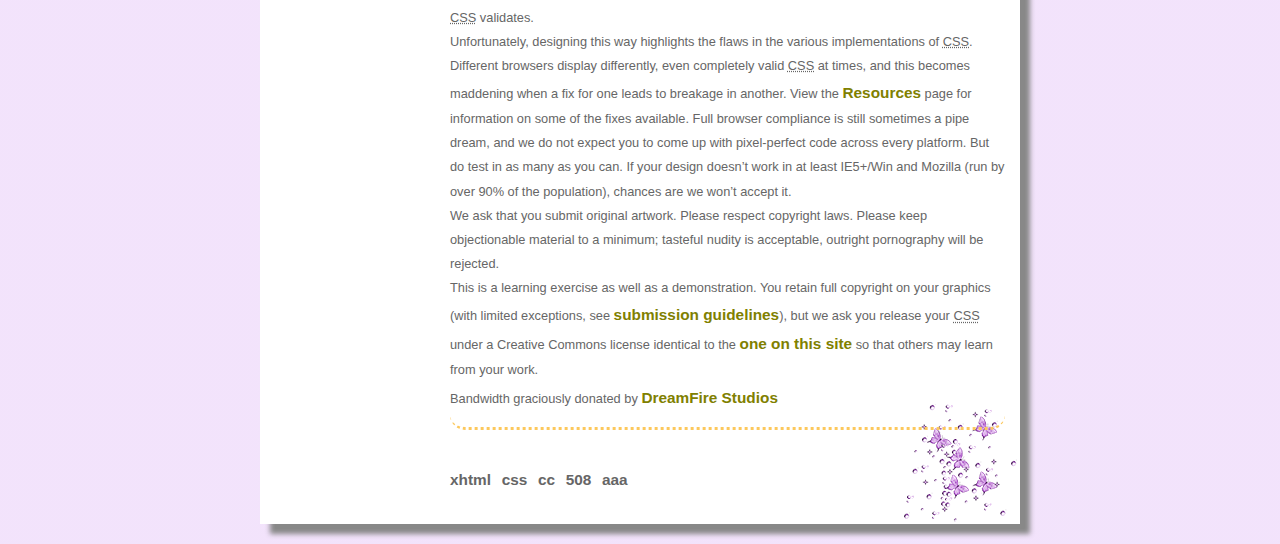
<file: ZenGarden/index2.html>
<!DOCTYPE html PUBLIC "-//W3C//DTD XHTML 1.0 Strict//EN"
        "http://www.w3.org/TR/xhtml1/DTD/xhtml1-strict.dtd">
<html xmlns="http://www.w3.org/1999/xhtml" xml:lang="en" >
<head>
    <meta http-equiv="content-type" content="text/html; charset=iso-8859-1" />
    <meta name="author" content="Dave Shea" />
    <meta name="keywords" content="design, css, cascading, style, sheets, xhtml, graphic design, w3c, web standards, visual, display" />
    <meta name="description" content="A demonstration of what can be accomplished visually through CSS-based design." />
    <meta name="robots" content="all" />

    <title>css Zen Garden: The Beauty in CSS Design</title>

    <!-- to correct the unsightly Flash of Unstyled Content. http://www.bluerobot.com/web/css/fouc.asp -->
    <script type="text/javascript"></script>

    <link href= "../style sheet/sample_defult.css" type="text/css" rel="stylesheet"/>
    <link rel="Shortcut Icon" type="image/x-icon" href="http://www.csszengarden.com/favicon.ico" />
    <link rel="alternate" type="application/rss+xml" title="RSS" href="http://www.csszengarden.com/zengarden.xml" />
</head>

<!--


	This xhtml document is marked up to provide the designer with the maximum possible flexibility.
	There are more classes and extraneous tags than needed, and in a real world situation, it's more
	likely that it would be much leaner.
	
	However, I think we can all agree that even given that, we're still better off than if this had been
	built with tables.


-->

<body onload="window.defaultStatus='css Zen Garden: The Beauty in CSS Design';" id="css-zen-garden">

<div id="container">
    <div id="intro">
        <div id="pageHeader">
            <h1><span>css Zen Garden</span></h1>
            <h2><span>The Beauty of <acronym title="Cascading Style Sheets">CSS</acronym> Design</span></h2>
        </div>

        <div id="quickSummary">
            <p class="p1"><span>A demonstration of what can be accomplished visually through <acronym title="Cascading Style Sheets">CSS</acronym>-based design. Select any style sheet from the list to load it into this page.</span></p>
            <p class="p2"><span>Download the sample <a href="zengarden-sample.html" title="This page's source HTML code, not to be modified.">html file</a> and <a href="zengarden-sample.css" title="This page's sample CSS, the file you may modify.">css file</a></span></p>
        </div>

        <div id="preamble">
            <h3><span>The Road to Enlightenment</span></h3>
            <p class="p1"><span>Littering a dark and dreary road lay the past relics of browser-specific tags, incompatible <acronym title="Document Object Model">DOM</acronym>s, and broken <acronym title="Cascading Style Sheets">CSS</acronym> support.</span></p>
            <p class="p2"><span>Today, we must clear the mind of past practices. Web enlightenment has been achieved thanks to the tireless efforts of folk like the <acronym title="World Wide Web Consortium">W3C</acronym>, <acronym title="Web Standards Project">WaSP</acronym> and the major browser creators.</span></p>
            <p class="p3"><span>The css Zen Garden invites you to relax and meditate on the important lessons of the masters. Begin to see with clarity. Learn to use the (yet to be) time-honored techniques in new and invigorating fashion. Become one with the web.</span></p>
        </div>
    </div>

    <div id="supportingText">
        <div id="explanation">
            <h3><span>So What is This About?</span></h3>
            <p class="p1"><span>There is clearly a need for <acronym title="Cascading Style Sheets">CSS</acronym> to be taken seriously by graphic artists. The Zen Garden aims to excite, inspire, and encourage participation. To begin, view some of the existing designs in the list. Clicking on any one will load the style sheet into this very page. The code remains the same, the only thing that has changed is the external .css file. Yes, really.</span></p>
            <p class="p2"><span><acronym title="Cascading Style Sheets">CSS</acronym> allows complete and total control over the style of a hypertext document. The only way this can be illustrated in a way that gets people excited is by demonstrating what it can truly be, once the reins are placed in the hands of those able to create beauty from structure. To date, most examples of neat tricks and hacks have been demonstrated by structurists and coders. Designers have yet to make their mark. This needs to change.</span></p>
        </div>

        <div id="participation">
            <h3><span>Participation</span></h3>
            <p class="p1"><span>Graphic artists only please. You are modifying this page, so strong <acronym title="Cascading Style Sheets">CSS</acronym> skills are necessary, but the example files are commented well enough that even <acronym title="Cascading Style Sheets">CSS</acronym> novices can use them as starting points. Please see the <a href="http://www.mezzoblue.com/zengarden/resources/" title="A listing of CSS-related resources"><acronym title="Cascading Style Sheets">CSS</acronym> Resource Guide</a> for advanced tutorials and tips on working with <acronym title="Cascading Style Sheets">CSS</acronym>.</span></p>
            <p class="p2"><span>You may modify the style sheet in any way you wish, but not the <acronym title="HyperText Markup Language">HTML</acronym>. This may seem daunting at first if you&#8217;ve never worked this way before, but follow the listed links to learn more, and use the sample files as a guide.</span></p>
            <p class="p3"><span>Download the sample <a href="zengarden-sample.html" title="This page's source HTML code, not to be modified.">html file</a> and <a href="zengarden-sample.css" title="This page's sample CSS, the file you may modify.">css file</a> to work on a copy locally. Once you have completed your masterpiece (and please, don&#8217;t submit half-finished work) upload your .css file to a web server under your control. <a href="http://www.mezzoblue.com/zengarden/submit/" title="Use the contact form to send us your CSS file">Send us a link</a> to the file and if we choose to use it, we will spider the associated images. Final submissions will be placed on our server.</span></p>
        </div>

        <div id="benefits">
            <h3><span>Benefits</span></h3>
            <p class="p1"><span>Why participate? For recognition, inspiration, and a resource we can all refer to when making the case for <acronym title="Cascading Style Sheets">CSS</acronym>-based design. This is sorely needed, even today. More and more major sites are taking the leap, but not enough have. One day this gallery will be a historical curiosity; that day is not today.</span></p>
        </div>

        <div id="requirements">
            <h3><span>Requirements</span></h3>
            <p class="p1"><span>We would like to see as much <acronym title="Cascading Style Sheets, version 1">CSS1</acronym> as possible. <acronym title="Cascading Style Sheets, version 2">CSS2</acronym> should be limited to widely-supported elements only. The css Zen Garden is about functional, practical <acronym title="Cascading Style Sheets">CSS</acronym> and not the latest bleeding-edge tricks viewable by 2% of the browsing public. The only real requirement we have is that your <acronym title="Cascading Style Sheets">CSS</acronym> validates.</span></p>
            <p class="p2"><span>Unfortunately, designing this way highlights the flaws in the various implementations of <acronym title="Cascading Style Sheets">CSS</acronym>. Different browsers display differently, even completely valid <acronym title="Cascading Style Sheets">CSS</acronym> at times, and this becomes maddening when a fix for one leads to breakage in another. View the <a href="http://www.mezzoblue.com/zengarden/resources/" title="A listing of CSS-related resources">Resources</a> page for information on some of the fixes available. Full browser compliance is still sometimes a pipe dream, and we do not expect you to come up with pixel-perfect code across every platform. But do test in as many as you can. If your design doesn&#8217;t work in at least IE5+/Win and Mozilla (run by over 90% of the population), chances are we won&#8217;t accept it.</span></p>
            <p class="p3"><span>We ask that you submit original artwork. Please respect copyright laws. Please keep objectionable material to a minimum; tasteful nudity is acceptable, outright pornography will be rejected.</span></p>
            <p class="p4"><span>This is a learning exercise as well as a demonstration. You retain full copyright on your graphics (with limited exceptions, see <a href="http://www.mezzoblue.com/zengarden/submit/guidelines/">submission guidelines</a>), but we ask you release your <acronym title="Cascading Style Sheets">CSS</acronym> under a Creative Commons license identical to the <a href="http://creativecommons.org/licenses/sa/1.0/" title="View the Zen Garden's license information.">one on this site</a> so that others may learn from your work.</span></p>
            <p class="p5"><span>Bandwidth graciously donated by <a href="http://www.dreamfirestudios.com/">DreamFire Studios</a></span></p>
        </div>

        <div id="footer">
            <a href="http://validator.w3.org/check/referer" title="Check the validity of this site&#8217;s XHTML">xhtml</a> &nbsp;
            <a href="http://jigsaw.w3.org/css-validator/check/referer" title="Check the validity of this site&#8217;s CSS">css</a> &nbsp;
            <a href="http://creativecommons.org/licenses/by-nc-sa/1.0/" title="View details of the license of this site, courtesy of Creative Commons.">cc</a> &nbsp;
            <a href="http://mezzoblue.com/zengarden/faq/#s508" title="Read about the accessibility of this site">508</a> &nbsp;
            <a href="http://www.mezzoblue.com/zengarden/faq/#aaa" title="Read about the accessibility of this site">aaa</a>
        </div>

    </div>


    <div id="linkList">
        <!--extra div for flexibility - this list will probably be the trickiest spot you'll deal with -->
        <div id="linkList2">

            <!-- If you're wondering about the extra &nbsp; at the end of the link, it's a hack to meet WCAG 1 Accessibility. -->
            <!-- I don't like having to do it, but this is a visual exercise. It's a compromise. -->
            <div id="lselect">
                <h3 class="select"><span>Select a Design:</span></h3>
                <!-- list of links begins here. There will be no more than 8 links per page -->
                <ul>
                    <li><a href="/" title="AccessKey: a" accesskey="a">Under the Sea</a> by <a href="http://www.mezzoblue.com/" class="c">Eric Stolitz</a>&nbsp;</li>
                    <li><a href="/" title="AccessKey: b" accesskey="b">Make 'em Pround</a> by <a href="http://www.mezzoblue.com/" class="c">Michael McAghon and Scotty Relfsnyder</a>&nbsp;</li>
                    <li><a href="/" title="AccessKey: c" accesskey="c">Orchid Beauty</a> by <a href="http://www.mezzoblue.com/" class="c">Kevin Addison</a>&nbsp;</li>
                    <li><a href="/" title="AccessKey: d" accesskey="d">Oceanscape</a> by <a href="http://www.mezzoblue.com/" class="c">Justin Gray</a>&nbsp;</li>
                    <li><a href="/" title="AccessKey: e" accesskey="e">CSS Co., Ltd</a> by <a href="http://www.mezzoblue.com/" class="c">Benjamin Klemm</a>&nbsp;</li>
                    <li><a href="/" title="AccessKey: f" accesskey="f">Sakura</a> by <a href="http://www.mezzoblue.com/" class="c">Tatsuya Uchida</a>&nbsp;</li>
                    <li><a href="/" title="AccessKey: g" accesskey="g">Kyoto Forest</a> by <a href="http://www.mezzoblue.com/" class="c">John Politowski</a>&nbsp;</li>
                    <li><a href="/" title="AccessKey: h" accesskey="h">A Walk in the Garden</a> by <a href="http://www.mezzoblue.com/" class="c">Simon Van Hauwermeiren</a>&nbsp;</li>
                </ul>
            </div>

            <div id="larchives">
                <h3 class="archives"><span>Archives:</span></h3>
                <ul>
                    <li><a href="/" title="View next set of designs. AccessKey: n" accesskey="n"><span class="accesskey">n</span>ext designs &raquo;</a>&nbsp;</li>
                    <li><a href="/" title="View previous set of designs. AccessKey: p" accesskey="p">&laquo; <span class="accesskey">p</span>revious designs</a></li>
                    <li><a href="http://www.mezzoblue.com/zengarden/alldesigns/" title="View every submission to the Zen Garden. AccessKey: w" accesskey="w">Vie<span class="accesskey">w</span> All Designs</a></li>
                </ul>
            </div>

            <div id="lresources">
                <h3 class="resources"><span>Resources:</span></h3>
                <ul>
                    <li><a href="http://www.csszengarden.com/001/001.css" title="View the source CSS file for the currently-viewed design, AccessKey: v" accesskey="v"><span class="accesskey">V</span>iew This Design&#8217;s <acronym title="Cascading Style Sheets">CSS</acronym></a></li>
                    <li><a href="http://www.mezzoblue.com/zengarden/resources/" title="Links to great sites with information on using CSS. AccessKey: r" accesskey="r"><acronym title="Cascading Style Sheets">CSS</acronym> <span class="accesskey">R</span>esources</a></li>
                    <li><a href="http://www.mezzoblue.com/zengarden/faq/" title="A list of Frequently Asked Questions about the Zen Garden. AccessKey: q" accesskey="q"><acronym title="Frequently Asked Questions">FA<span class="accesskey">Q</span></acronym></a>&nbsp;</li>
                    <li><a href="http://www.mezzoblue.com/zengarden/submit/" title="Send in your own CSS file. AccessKey: s" accesskey="s"><span class="accesskey">S</span>ubmit a Design</a></li>
                    <li><a href="http://www.mezzoblue.com/zengarden/translations/" title="View translated versions of this page. AccessKey: t" accesskey="t"><span class="accesskey">T</span>ranslations</a></li>
                </ul>
            </div>
        </div>
    </div>


</div>

<!-- These extra divs/spans may be used as catch-alls to add extra imagery. -->
<!-- Add a background image to each and use width and height to control sizing, place with absolute positioning -->
<div id="extraDiv1"><span></span></div><div id="extraDiv2"><span></span></div><div id="extraDiv3"><span></span></div>
<div id="extraDiv4"><span></span></div><div id="extraDiv5"><span></span></div><div id="extraDiv6"><span></span></div>

</body>
</html>
</file>
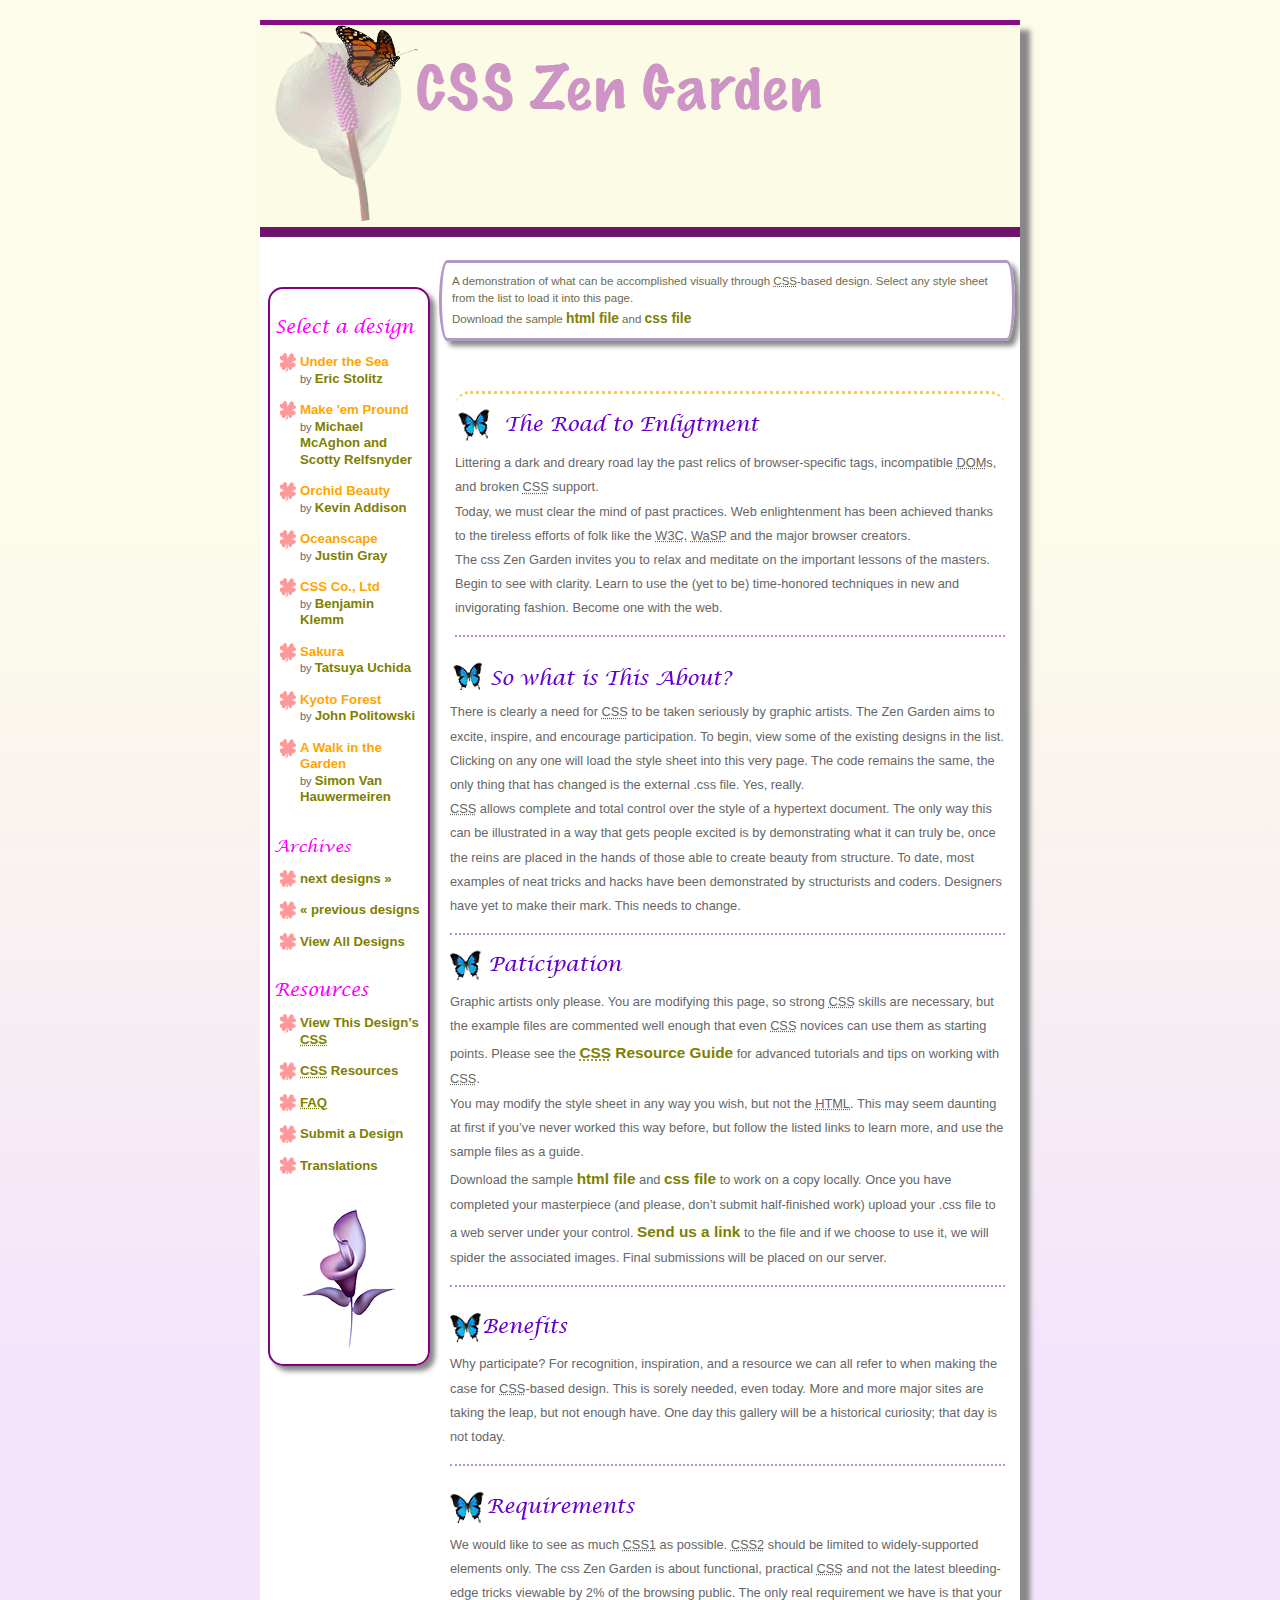
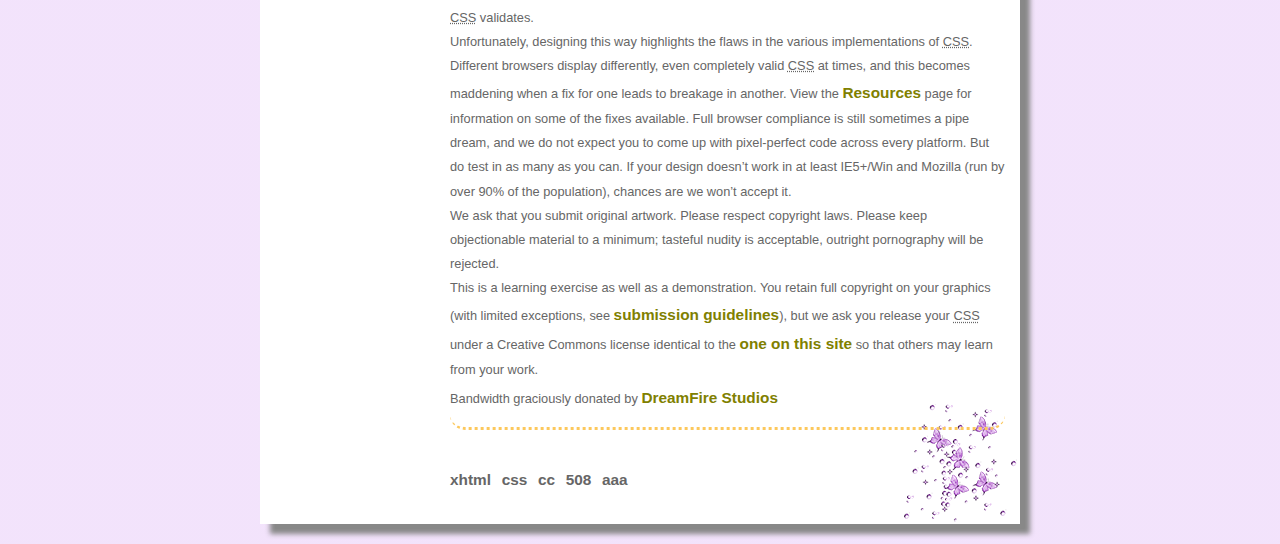
<file: ZenGarden/zenGarden2.html>
<!DOCTYPE html PUBLIC "-//W3C//DTD XHTML 1.0 Strict//EN"
        "http://www.w3.org/TR/xhtml1/DTD/xhtml1-strict.dtd">
<html xmlns="http://www.w3.org/1999/xhtml" xml:lang="en" >
<head>
    <meta http-equiv="content-type" content="text/html; charset=iso-8859-1" />
    <meta name="author" content="Dave Shea" />
    <meta name="keywords" content="design, css, cascading, style, sheets, xhtml, graphic design, w3c, web standards, visual, display" />
    <meta name="description" content="A demonstration of what can be accomplished visually through CSS-based design." />
    <meta name="robots" content="all" />

    <title>css Zen Garden: The Beauty in CSS Design</title>

    <!-- to correct the unsightly Flash of Unstyled Content. http://www.bluerobot.com/web/css/fouc.asp -->
    <script type="text/javascript"></script>

    <style type="text/css" media="all">
        @import "../style sheet/sample_defult.css";
    </style>
    <link rel="Shortcut Icon" type="image/x-icon" href="http://www.csszengarden.com/favicon.ico" />
    <link rel="alternate" type="application/rss+xml" title="RSS" href="http://www.csszengarden.com/zengarden.xml" />
</head>

<!--


	This xhtml document is marked up to provide the designer with the maximum possible flexibility.
	There are more classes and extraneous tags than needed, and in a real world situation, it's more
	likely that it would be much leaner.
	
	However, I think we can all agree that even given that, we're still better off than if this had been
	built with tables.


-->

<body onload="window.defaultStatus='css Zen Garden: The Beauty in CSS Design';" id="css-zen-garden">

<div id="container">
    <div id="intro">
        <div id="pageHeader">
            <h1><span>css Zen Garden</span></h1>
            <h2><span>The Beauty of <acronym title="Cascading Style Sheets">CSS</acronym> Design</span></h2>
        </div>

        <div id="quickSummary">
            <p class="p1"><span>A demonstration of what can be accomplished visually through <acronym title="Cascading Style Sheets">CSS</acronym>-based design. Select any style sheet from the list to load it into this page.</span></p>
            <p class="p2"><span>Download the sample <a href="zengarden-sample.html" title="This page's source HTML code, not to be modified.">html file</a> and <a href="zengarden-sample.css" title="This page's sample CSS, the file you may modify.">css file</a></span></p>
        </div>

        <div id="preamble">
            <h3><span>The Road to Enlightenment</span></h3>
            <p class="p1"><span>Littering a dark and dreary road lay the past relics of browser-specific tags, incompatible <acronym title="Document Object Model">DOM</acronym>s, and broken <acronym title="Cascading Style Sheets">CSS</acronym> support.</span></p>
            <p class="p2"><span>Today, we must clear the mind of past practices. Web enlightenment has been achieved thanks to the tireless efforts of folk like the <acronym title="World Wide Web Consortium">W3C</acronym>, <acronym title="Web Standards Project">WaSP</acronym> and the major browser creators.</span></p>
            <p class="p3"><span>The css Zen Garden invites you to relax and meditate on the important lessons of the masters. Begin to see with clarity. Learn to use the (yet to be) time-honored techniques in new and invigorating fashion. Become one with the web.</span></p>
        </div>
    </div>

    <div id="supportingText">
        <div id="explanation">
            <h3><span>So What is This About?</span></h3>
            <p class="p1"><span>There is clearly a need for <acronym title="Cascading Style Sheets">CSS</acronym> to be taken seriously by graphic artists. The Zen Garden aims to excite, inspire, and encourage participation. To begin, view some of the existing designs in the list. Clicking on any one will load the style sheet into this very page. The code remains the same, the only thing that has changed is the external .css file. Yes, really.</span></p>
            <p class="p2"><span><acronym title="Cascading Style Sheets">CSS</acronym> allows complete and total control over the style of a hypertext document. The only way this can be illustrated in a way that gets people excited is by demonstrating what it can truly be, once the reins are placed in the hands of those able to create beauty from structure. To date, most examples of neat tricks and hacks have been demonstrated by structurists and coders. Designers have yet to make their mark. This needs to change.</span></p>
        </div>

        <div id="participation">
            <h3><span>Participation</span></h3>
            <p class="p1"><span>Graphic artists only please. You are modifying this page, so strong <acronym title="Cascading Style Sheets">CSS</acronym> skills are necessary, but the example files are commented well enough that even <acronym title="Cascading Style Sheets">CSS</acronym> novices can use them as starting points. Please see the <a href="http://www.mezzoblue.com/zengarden/resources/" title="A listing of CSS-related resources"><acronym title="Cascading Style Sheets">CSS</acronym> Resource Guide</a> for advanced tutorials and tips on working with <acronym title="Cascading Style Sheets">CSS</acronym>.</span></p>
            <p class="p2"><span>You may modify the style sheet in any way you wish, but not the <acronym title="HyperText Markup Language">HTML</acronym>. This may seem daunting at first if you&#8217;ve never worked this way before, but follow the listed links to learn more, and use the sample files as a guide.</span></p>
            <p class="p3"><span>Download the sample <a href="zengarden-sample.html" title="This page's source HTML code, not to be modified.">html file</a> and <a href="zengarden-sample.css" title="This page's sample CSS, the file you may modify.">css file</a> to work on a copy locally. Once you have completed your masterpiece (and please, don&#8217;t submit half-finished work) upload your .css file to a web server under your control. <a href="http://www.mezzoblue.com/zengarden/submit/" title="Use the contact form to send us your CSS file">Send us a link</a> to the file and if we choose to use it, we will spider the associated images. Final submissions will be placed on our server.</span></p>
        </div>

        <div id="benefits">
            <h3><span>Benefits</span></h3>
            <p class="p1"><span>Why participate? For recognition, inspiration, and a resource we can all refer to when making the case for <acronym title="Cascading Style Sheets">CSS</acronym>-based design. This is sorely needed, even today. More and more major sites are taking the leap, but not enough have. One day this gallery will be a historical curiosity; that day is not today.</span></p>
        </div>

        <div id="requirements">
            <h3><span>Requirements</span></h3>
            <p class="p1"><span>We would like to see as much <acronym title="Cascading Style Sheets, version 1">CSS1</acronym> as possible. <acronym title="Cascading Style Sheets, version 2">CSS2</acronym> should be limited to widely-supported elements only. The css Zen Garden is about functional, practical <acronym title="Cascading Style Sheets">CSS</acronym> and not the latest bleeding-edge tricks viewable by 2% of the browsing public. The only real requirement we have is that your <acronym title="Cascading Style Sheets">CSS</acronym> validates.</span></p>
            <p class="p2"><span>Unfortunately, designing this way highlights the flaws in the various implementations of <acronym title="Cascading Style Sheets">CSS</acronym>. Different browsers display differently, even completely valid <acronym title="Cascading Style Sheets">CSS</acronym> at times, and this becomes maddening when a fix for one leads to breakage in another. View the <a href="http://www.mezzoblue.com/zengarden/resources/" title="A listing of CSS-related resources">Resources</a> page for information on some of the fixes available. Full browser compliance is still sometimes a pipe dream, and we do not expect you to come up with pixel-perfect code across every platform. But do test in as many as you can. If your design doesn&#8217;t work in at least IE5+/Win and Mozilla (run by over 90% of the population), chances are we won&#8217;t accept it.</span></p>
            <p class="p3"><span>We ask that you submit original artwork. Please respect copyright laws. Please keep objectionable material to a minimum; tasteful nudity is acceptable, outright pornography will be rejected.</span></p>
            <p class="p4"><span>This is a learning exercise as well as a demonstration. You retain full copyright on your graphics (with limited exceptions, see <a href="http://www.mezzoblue.com/zengarden/submit/guidelines/">submission guidelines</a>), but we ask you release your <acronym title="Cascading Style Sheets">CSS</acronym> under a Creative Commons license identical to the <a href="http://creativecommons.org/licenses/sa/1.0/" title="View the Zen Garden's license information.">one on this site</a> so that others may learn from your work.</span></p>
            <p class="p5"><span>Bandwidth graciously donated by <a href="http://www.dreamfirestudios.com/">DreamFire Studios</a></span></p>
        </div>

        <div id="footer">
            <a href="http://validator.w3.org/check/referer" title="Check the validity of this site&#8217;s XHTML">xhtml</a> &nbsp;
            <a href="http://jigsaw.w3.org/css-validator/check/referer" title="Check the validity of this site&#8217;s CSS">css</a> &nbsp;
            <a href="http://creativecommons.org/licenses/by-nc-sa/1.0/" title="View details of the license of this site, courtesy of Creative Commons.">cc</a> &nbsp;
            <a href="http://mezzoblue.com/zengarden/faq/#s508" title="Read about the accessibility of this site">508</a> &nbsp;
            <a href="http://www.mezzoblue.com/zengarden/faq/#aaa" title="Read about the accessibility of this site">aaa</a>
        </div>

    </div>


    <div id="linkList">
        <!--extra div for flexibility - this list will probably be the trickiest spot you'll deal with -->
        <div id="linkList2">

            <!-- If you're wondering about the extra &nbsp; at the end of the link, it's a hack to meet WCAG 1 Accessibility. -->
            <!-- I don't like having to do it, but this is a visual exercise. It's a compromise. -->
            <div id="lselect">
                <h3 class="select"><span>Select a Design:</span></h3>
                <!-- list of links begins here. There will be no more than 8 links per page -->
                <ul>
                    <li><a href="/" title="AccessKey: a" accesskey="a">Under the Sea</a> by <a href="http://www.mezzoblue.com/" class="c">Eric Stolitz</a>&nbsp;</li>
                    <li><a href="/" title="AccessKey: b" accesskey="b">Make 'em Pround</a> by <a href="http://www.mezzoblue.com/" class="c">Michael McAghon and Scotty Relfsnyder</a>&nbsp;</li>
                    <li><a href="/" title="AccessKey: c" accesskey="c">Orchid Beauty</a> by <a href="http://www.mezzoblue.com/" class="c">Kevin Addison</a>&nbsp;</li>
                    <li><a href="/" title="AccessKey: d" accesskey="d">Oceanscape</a> by <a href="http://www.mezzoblue.com/" class="c">Justin Gray</a>&nbsp;</li>
                    <li><a href="/" title="AccessKey: e" accesskey="e">CSS Co., Ltd</a> by <a href="http://www.mezzoblue.com/" class="c">Benjamin Klemm</a>&nbsp;</li>
                    <li><a href="/" title="AccessKey: f" accesskey="f">Sakura</a> by <a href="http://www.mezzoblue.com/" class="c">Tatsuya Uchida</a>&nbsp;</li>
                    <li><a href="/" title="AccessKey: g" accesskey="g">Kyoto Forest</a> by <a href="http://www.mezzoblue.com/" class="c">John Politowski</a>&nbsp;</li>
                    <li><a href="/" title="AccessKey: h" accesskey="h">A Walk in the Garden</a> by <a href="http://www.mezzoblue.com/" class="c">Simon Van Hauwermeiren</a>&nbsp;</li>
                </ul>
            </div>

            <div id="larchives">
                <h3 class="archives"><span>Archives:</span></h3>
                <ul>
                    <li><a href="/" title="View next set of designs. AccessKey: n" accesskey="n"><span class="accesskey">n</span>ext designs &raquo;</a>&nbsp;</li>
                    <li><a href="/" title="View previous set of designs. AccessKey: p" accesskey="p">&laquo; <span class="accesskey">p</span>revious designs</a></li>
                    <li><a href="http://www.mezzoblue.com/zengarden/alldesigns/" title="View every submission to the Zen Garden. AccessKey: w" accesskey="w">Vie<span class="accesskey">w</span> All Designs</a></li>
                </ul>
            </div>

            <div id="lresources">
                <h3 class="resources"><span>Resources:</span></h3>
                <ul>
                    <li><a href="http://www.csszengarden.com/001/001.css" title="View the source CSS file for the currently-viewed design, AccessKey: v" accesskey="v"><span class="accesskey">V</span>iew This Design&#8217;s <acronym title="Cascading Style Sheets">CSS</acronym></a></li>
                    <li><a href="http://www.mezzoblue.com/zengarden/resources/" title="Links to great sites with information on using CSS. AccessKey: r" accesskey="r"><acronym title="Cascading Style Sheets">CSS</acronym> <span class="accesskey">R</span>esources</a></li>
                    <li><a href="http://www.mezzoblue.com/zengarden/faq/" title="A list of Frequently Asked Questions about the Zen Garden. AccessKey: q" accesskey="q"><acronym title="Frequently Asked Questions">FA<span class="accesskey">Q</span></acronym></a>&nbsp;</li>
                    <li><a href="http://www.mezzoblue.com/zengarden/submit/" title="Send in your own CSS file. AccessKey: s" accesskey="s"><span class="accesskey">S</span>ubmit a Design</a></li>
                    <li><a href="http://www.mezzoblue.com/zengarden/translations/" title="View translated versions of this page. AccessKey: t" accesskey="t"><span class="accesskey">T</span>ranslations</a></li>
                </ul>
            </div>
        </div>
    </div>


</div>

<!-- These extra divs/spans may be used as catch-alls to add extra imagery. -->
<!-- Add a background image to each and use width and height to control sizing, place with absolute positioning -->
<div id="extraDiv1"><span></span></div><div id="extraDiv2"><span></span></div><div id="extraDiv3"><span></span></div>
<div id="extraDiv4"><span></span></div><div id="extraDiv5"><span></span></div><div id="extraDiv6"><span></span></div>

</body>
</html>
</file>
<file: Todos/includes/default.css>
*{
    margin:0;
    padding:0;
}

body{

    font: 14px "Helvetica Neue", Helvetica, Arial, sans-serif;
    line-height: 1.4em;
    background: #EEE;
    color: #333;
    width: 520px;
    margin: 0 auto;
    -webkit-font-smoothing: antialiased;
}

#page_container{
    width: 520px;
    margin: 0 auto;
    background-color: white;
    border-bottom-left-radius: 5px;
    border-bottom-right-radius: 5px;

}
h1{
    text-align: center;
    padding:40px 0 20px 0;
    font-family: monospace, sans-serif;
    font-size:38px;


}
#new_todo{
    width:466px;
    font-size:24px;
    padding: 6px;
    -webkit-box-shadow: rgba(0, 0, 0, 0.2) 0 1px 2px 0 inset;
    box-shadow: rgba(0, 0, 0, 0.2) 0 1px 2px 0 inset;
    margin: 15px 15px 40px 20px;
}

#modify{
    font-size:20px;
}

input[placeholder]{
    font-style: italic;
}

#modify{
    width:466px;
    height: 40px;
}

#page_container  li{
    list-style: none;
    margin: 8px 0px 0px 30px;
    padding: 10px 0;
    line-height: 1.5em;
    font-size: 24px;;
    border-bottom: 1px solid #ccc;
}


#subcheckbox ul li{
    font-size: 12pt;
    color: gray;
    margin-top:-20px;
    border:none;

}

#footer{
    height: 48px;
    background: #20b2aa;
    display: none;
    border-bottom-left-radius: 5px;
    border-bottom-right-radius: 5px;
    margin-top: -1px;

}
#footer p{
    margin-left: 20px;
    padding:10px 0;
    color: white;
}

#removebutton{
    float:right;
    background: url(images/destroy.png) no-repeat;
    margin-right:20px;
    height:20px;
    width: 20px;
    cursor:pointer;
    display: none;
}


#removebutton:hover{
    background: url(images/destroy.png)  0 -20px no-repeat;
}

#page_container  li:hover #removebutton{
    display: block;
}

#removeall{
    float:right;
    margin-right:10px;
    width:160px;
    font-size:10pt;
    height:28px;
    text-align: center;
    cursor:pointer;
}

#removeall:hover{
    color: orange;
    cursor:pointer;
}
.selected{
    text-decoration: line-through;
}
#instructions {
    margin: 15px auto;
    color: #777;
    text-shadow: rgba(255, 255, 255, 0.8) 0 1px 0;
    text-align: center;
    display: block;
    padding-top: 10px;
}
#credits {
    margin: 20px auto;
    color: #999;
    text-shadow: rgba(255, 255, 255, 0.8) 0 1px 0;
    text-align: center;
}
</file>
<file: style sheet/sample.css>
/* basic elements */
* {
    margin: 0;
    padding: 0;
}


body {
    margin: 0px auto;
    width: 760px;
    font-family: Tahoma, Arial, Helvetica, sans-serif;
    font-size: 0.8em;
    line-height: 1.88889;
    color: #736358;
    background: url(../Images/butterflyani.gif) fixed right bottom no-repeat,url(../Images/backgroundbar_purple.png) left top repeat;
    background:url(../Images/butterflyani.gif) fixed right bottom no-repeat,-moz-linear-gradient(center top, rgb(74, 6, 43) 25%, rgb(72, 33, 77)) 65%);
    background:url(../Images/butterflyani.gif) fixed right bottom no-repeat,-webkit-gradient(linear, left top, left bottom, color-stop(0.25, rgb(74, 6, 43)), color-stop(0.65, rgb(72, 33, 77)));


}
 a:link {

    text-decoration: none;
    color: #8c46c2;
    font-family: Times "Times New Roman";
    font-weight: bold;
}

#supportingText #footer a:link
{
    color: #8c46c2;

}


#linkList a:hover, #linkList a:active {

    text-decoration: underline;
    color: #9685BA;
    background: transparent url(../Images/list_logo_hover.png) scroll top left no-repeat;

}
a:hover, a:active
{
    text-decoration: underline;
    color: #9685BA;
}


/* specific divs */
#container {

    position: relative;
    overflow: hidden;
    border-radius: 15px;
    background:url(../Images/red-rose.png) 5% 11% no-repeat,
url(../Images/butterfly_watching.png) rgb(252, 251, 230) 2% 75% no-repeat;
}
#preamble p, #supportingText p
{
    padding-bottom:15px;
}
/* under intro divs */
#intro #quickSummary, #preamble {
    width: 520px;
    float: right;
    margin: 20px 5px 0px 5px;
    padding: 10px 10px;
}

/* pageHeader div*/
#pageHeader {
    width: 760px;
    height: 220px;
    background: url(../Images/header.gif) #fcfbe6 top left no-repeat;

}

#pageHeader h1, h2 {
    display: none;
}

/* quickSummary div*/
#quickSummary .p1 {

    float:left;
    color:#712559;
    font-family: cursive, Tahoma, Arial, Helvetica, sans-serif;
    font-weight: bold;
    font-size: 1.0em;
    width:70%;
}
#quickSummary .p2
{
    float:right;
    width:25%;
    font-size:8pt;
    font-weight: bold;
    color: #ff4500;


}

/* preamble div */
#preamble h3 span {
    display: none;

}

#preamble h3 {
    background: url(../Images/h3_preamble.gif) 0px 15px no-repeat;
    width: 520px;
    height: 47px;
    border-top: 3px dotted #fcc85c;
    -webkit-border-top-left-radius: 15px;
    -webkit-border-top-right-radius: 15px;
    -moz-border-radius-topleft: 15px;
    -moz-border-radius-topright: 15px;
    border-top-left-radius: 15px;
    border-top-right-radius: 15px;
    padding-bottom: 10px;


}

#preamble .p3 {
    padding-bottom: 20px;
}

/*under supportingText div*/
#supportingText {
    width: 545px;
    float: right;
    margin-right: 5px;

}

/* explanation div*/
#explanation {
    margin: -5px auto;
    padding: 5px 10px;
}

#explanation h3 span {
    display: none;
}

#explanation h3 {
    background: url(../Images/h3_explanation.gif) top left no-repeat;
    width: 287px;
    height: 28px;
    padding-bottom: 10px;
}

#explanation .p2 {
    padding-bottom: 20px;

}

/* participation div */
#participation {
    margin: 15px auto;
    padding: 5px 10px;
}

#participation h3 span {
    display: none;
}

#participation h3 {
    background: url(../Images/h3_participation.gif) top left no-repeat;
    width: 180px;
    height: 30px;
    padding-bottom: 10px;
}

#participation .p3 {
    padding-bottom: 20px;
}

/* benefits div */
#benefits {
    margin: 15px auto;
    padding: 5px 10px;
}

#benefits h3 span {
    display: none;
}

#benefits h3 {
    background: url(../Images/h3_benefits.gif) top left no-repeat;
    width: 120px;
    height: 30px;
}

#benefits .p1 {
    margin-top: 10px;
    padding-bottom: 20px;

}

/* requirements div */
#requirements {
    margin: 15px auto;
    padding: 5px 10px;

}

#requirements h3 span {
    display: none;
}

#requirements h3 {
    background: url(../Images/h3_requirements.gif) top left no-repeat;
    width: 185px;
    height: 32px;
    padding-bottom: 10px;
}

#requirements .p5 {
    border-bottom: 3px dotted #fcc85c;
    -webkit-border-bottom-left-radius: 15px;
    -webkit-border-bottom-right-radius: 15px;
    -moz-border-radius-bottomleft: 15px;
    -moz-border-radius-bottomright: 15px;
    border-bottom-left-radius: 15px;
    border-bottom-right-radius: 15px;
}

/* footer div */
#footer {

    padding: 5px 0px 0px 15px;
    background: url(../Images/butterfly_fly.png) 100% -10px  no-repeat;
    height: 100px;
    text-align: center;

}



/* under linkList div */
#linkList {

    width: 165px;
    float: left;
    margin-top: -410px;
    margin-left:10px;
    padding-top: 125px;
	font: 0.9em verdana, sans-serif;
	font-weight: bold

}


#linkList ul {

    padding-left: 5px;
    margin-bottom: 30px;

}

#linkList a.c
{
  background-image: none;
  padding: 0;
}

#linkList ul li {
    list-style-type: none;
    line-height: 1.4em;
    display: block;
    padding-top: 15px;
    width:160px;
}

#linkList ul li a{
    background: transparent url(../Images/list_logo.png) scroll top left no-repeat;
    padding: 0 0 5px 20px;

}

#lselect,#larchives, #lresources {
    border: purple 2px solid;
    -moz-border-radius: 15px;
    -webkit-border-radius: 15px;
    border-radius: 15px;
    box-shadow: 5px 5px 5px #888888;
    margin-bottom: 30px;
}



/* linkList .select */
#linkList .select span {
    display: none;
}

#linkList .select {
    background: url(../Images/h3_select.png) top left no-repeat;
    width: 140px;
    height: 25px;
    margin-top: 10px;

}

#larchives ul li, #lresources ul li{
    line-height: 1.1em;
}
/* linkList .archives */
#linkList .archives span {
    display: none;
}

#linkList .archives {
    background: url(../Images/h3_archives.png) top left no-repeat;
    width: 76px;
    height: 20px;
    margin-top: 10px;
}

/* linkList .resources */
#linkList .resources span {
    display: none;
}

#linkList .resources {
    background: url(../Images/h3_resourcse.png) top left no-repeat;
    width: 95px;
    height: 20px;
    margin-top: 10px;
}

.accesskey {
    text-decoration: none;
}

#lselect [accesskey="a"], #lselect [accesskey="b"], #lselect [accesskey="c"], #lselect [accesskey="d"],
#lselect [accesskey="e"], #lselect [accesskey="f"], #lselect [accesskey="g"], #lselect [accesskey="h"] {
    color: orange;
    font-weight: bolder;
    display: block;
}
</file>
<file: style sheet/sample_defult.css>
/* basic elements */
* {
    margin: 0;
    padding: 0;
}

body {
    margin: 20px auto;
    width: 760px;
    font-family: Tahoma, Arial, Helvetica, sans-serif;
    font-size: 0.8em;
    line-height: 1.88889;
    color: #666666;
    background: url(../Images/backgroundbar.png) top left repeat, url(../Images/butterflyani.gif) right bottom no-repeat;
    background: -webkit-gradient(linear, left top, left bottom, color-stop(0.25, rgba(252, 251, 230, 0.85)), color-stop(0.65, rgba(241, 224, 251, 0.9)));
    background: -moz-linear-gradient(center top, rgba(252, 251, 230,0.85) 25%, rgba(230, 198, 249,0.90) 65%);

}

a:link {

    text-decoration: none;
    color: olive;
    font-family: Times "Times New Roman";
    font-size: 1.2em;
    font-weight: bold;

}

a:visited {

}

a:hover, a:active {
    text-decoration: underline;
    color: #9685BA;
}

#lselect a:hover {

    color: #9685BA;

}

/* specific divs */
#container {

    position: relative;
    overflow: hidden;
    margin-top: 10px;
    background: url(../Images/butterflyani.gif) white right bottom no-repeat;
    box-shadow: 10px 10px 5px #888888;
}

/* under intro divs */
#intro #quickSummary, #preamble {
    width: 550px;
    float: right;
    margin: 20px 5px;
    padding: 10px 10px;
}

/* pageHeader div*/
#pageHeader {
    width: 760px;
    height: 220px;
    background: url(../Images/header.gif) top left no-repeat;
    float: left;

}

#pageHeader h1, h2 {
    display: none;
}

/* quickSummary div*/
#quickSummary {
    border: 3px solid #B198C5;
    -moz-border-radius: 10px/50px;
    -webkit-border-radius: 10px/50px;
    box-shadow: 5px 5px 5px #888888;
    margin: 10px 5px;
    padding: 10px 5px;
    font-size: 0.9em;
    color: #6d6b4b;
    line-height: 1.5;
}

/* preamble div */
#preamble h3 span {
    display: none;

}

#preamble h3 {
    background: url(../Images/h3_preamble.gif) 0px 15px no-repeat;
    width: 550px;
    height: 47px;
    border-top: 3px dotted #fcc85c;
    -webkit-border-top-left-radius: 15px;
    -webkit-border-top-right-radius: 15px;
    -moz-border-radius-topleft: 15px;
    -moz-border-radius-topright: 15px;
    padding-bottom: 10px;

}

#preamble .p3 {
    padding-bottom: 15px;
    border-bottom: 2px dotted #b888e7;

}

/*under supportingText div*/
#supportingText {
    width: 575px;
    float: right;
    margin-right: 5px;

}

/* explanation div*/
#explanation {
    margin: -5px auto;
    padding: 0px 10px;
}

#explanation h3 span {
    display: none;
}

#explanation h3 {
    background: url(../Images/h3_explanation.gif) top left no-repeat;
    width: 287px;
    height: 28px;
    padding-bottom: 10px;
}

#explanation .p2 {
    padding-bottom: 15px;
    border-bottom: 2px dotted #b888e7;

}

/* participation div */
#participation {
    margin: 15px auto;
    padding: 5px 10px;
}

#participation h3 span {
    display: none;
}

#participation h3 {
    background: url(../Images/h3_participation.gif) top left no-repeat;
    width: 180px;
    height: 30px;
    padding-bottom: 10px;
}

#participation .p3 {
    padding-bottom: 15px;
    border-bottom: 2px dotted #b888e7;
}

/* benefits div */
#benefits {
    margin: 15px auto;
    padding: 5px 10px;
}

#benefits h3 span {
    display: none;
}

#benefits h3 {
    background: url(../Images/h3_benefits.gif) top left no-repeat;
    width: 120px;
    height: 30px;
}

#benefits .p1 {
    margin-top: 10px;
    padding-bottom: 15px;
    border-bottom: 2px dotted #b888e7;

}

/* requirements div */
#requirements {
    margin: 15px auto;
    padding: 5px 10px;

}

#requirements h3 span {
    display: none;
}

#requirements h3 {
    background: url(../Images/h3_requirements.gif) top left no-repeat;
    width: 185px;
    height: 32px;
    padding-bottom: 10px;
}

#requirements .p5 {
    padding-bottom: 15px;
    border-bottom: 3px dotted #fcc85c;
    -webkit-border-bottom-left-radius: 15px;
    -webkit-border-bottom-right-radius: 15px;
    -moz-border-radius-bottomleft: 15px;
    -moz-border-radius-bottomright: 15px;
}

/* footer div */
#footer {
    margin: 25px auto;
    padding: 5px 10px;

}

#footer a:link {
    color: #666666;

}

/* under linkList div */
#linkList {

    width: 148px;
    float: left;
    margin-top: -380px;
    margin-left: 8px;
    padding: 10px 5px;
    border: purple 2px solid;
    -moz-border-radius: 15px;
    -webkit-border-radius: 15px;
    box-shadow: 5px 5px 5px #888888;

}

/* linkList2 div */
#linkList2 {
    font: 11px verdana, sans-serif;
    background: url(../Images/extralily.png) left bottom no-repeat;
    padding-bottom: 150px;

}

#linkList ul {

    padding-left: 5px;
    margin-bottom: 30px;

}

#linkList ul li {
    list-style-type: none;
    line-height: 1.5em;
    display: block;
    padding-top: 15px;
    padding-left: 20px;
    background: transparent url(../Images/list_logo.png) -2px 13px no-repeat;

}

/* linkList .select */
#linkList .select span {
    display: none;
}

#linkList .select {
    background: url(../Images/h3_select.png) top left no-repeat;
    width: 140px;
    height: 25px;
    margin-top: 15px;

}

/* linkList .archives */
#linkList .archives span {
    display: none;
}

#linkList .archives {
    background: url(../Images/h3_archives.png) top left no-repeat;
    width: 76px;
    height: 20px;
    margin-top: 25px;
}

/* linkList .resources */
#linkList .resources span {
    display: none;
}

#linkList .resources {
    background: url(../Images/h3_resourcse.png) top left no-repeat;
    width: 95px;
    height: 20px;
    margin-top: 25px;
}

.accesskey {
    text-decoration: none;
}

#lselect [accesskey="a"], #lselect [accesskey="b"], #lselect [accesskey="c"], #lselect [accesskey="d"],
#lselect [accesskey="e"], #lselect [accesskey="f"], #lselect [accesskey="g"], #lselect [accesskey="h"] {
    color: orange;
    font-weight: bolder;
    display: block;
}
</file>
